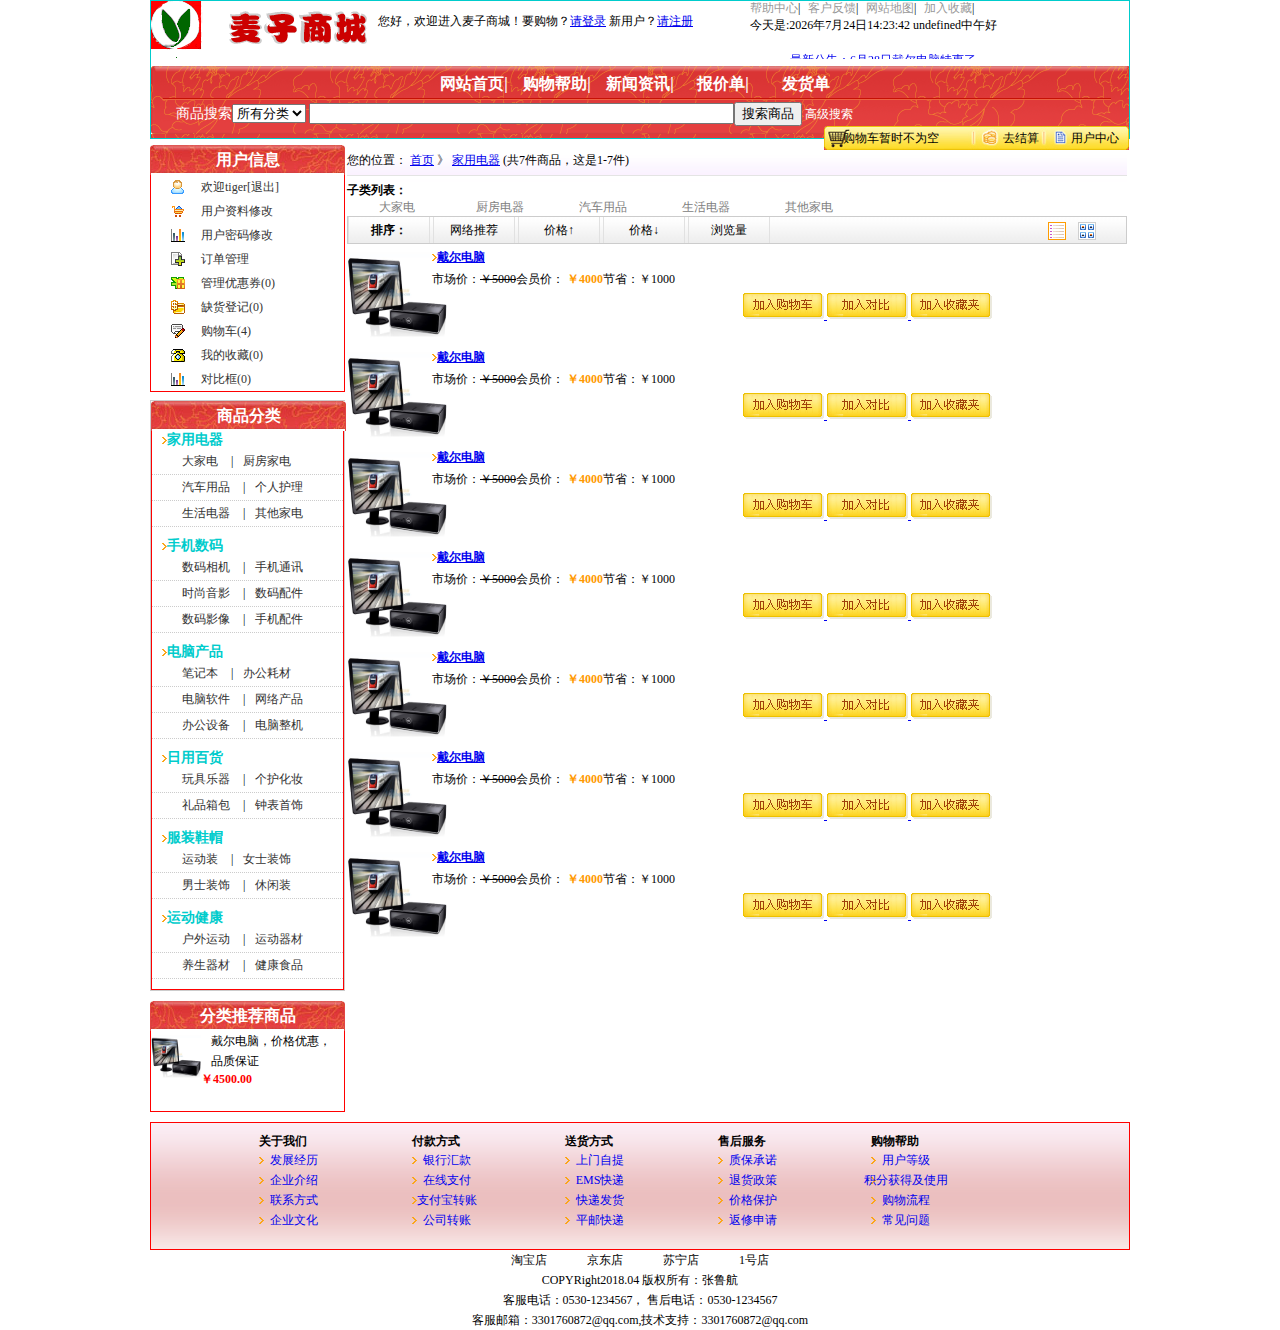
<file: chanpin2.html>
<!DOCTYPE html PUBLIC "-//W3C//DTD XHTML 1.0 Transitional//EN" "http://www.w3.org/TR/xhtml1/DTD/xhtml1-transitional.dtd">
<html xmlns="http://www.w3.org/1999/xhtml">
<head>
<meta http-equiv="Content-Type" content="text/html; charset=utf-8" />
<title>产品列表</title>
<link rel="stylesheet" href="css文件.css" />
    <script type="text/javascript" src="脚本.js"></script>
    <script type="text/javascript" src="jquery-1.4.1.js"></script>
    <script type="text/javascript" src="jquery-1.9.0.min.js"></script>
    <script type="text/javascript" src="jquery-1.9.0.min.js"></script>
    <link rel="stylesheet" href="chanpin2.css">

<!--图片轮播调用js文件-->
    <script type="application/javascript">
        var t = n =0,count;
        $(document).ready(function () {
            //获取a标签个数
            count=$(".banner_list a").length;

            $(".banner_list a:not(:first-child)").hide;
            $(".banner_info").html($("banner_list a:first-child").find("img").attr('alt'));
            $(".banner_info").click(function () {
                window.open($(".banner_list a:first-child").attr('href'),"_blank")});

            $(".banner li").click(function () {
                var  i =$(this).text() -1;//获取li元素
                n = i;
                if(i >= count) return;
                $(".banner_info").html($(".banner_list a").eq(i).find("img").attr('alt'));
            $(".banner_info").unbind().click(function () {
                window.open($(".banner_list a").eq(i).attr('href'),"_blank")})



            $(".banner_list a").filter(":visible").fadeOut(500).parent().children().eq(i).fadeIn(1000);
            document.getElementById("banner").style.background="";
            $(this).toggleClass("on");
            $(this).siblings().removeAttr("class");

        });

        t = setInterval("showAuto()",4000);
            $(".banner").hover(function () {
                clearInterval(t)},
                    function () {
                    t = setInterval("showAuto()",4000);});
        })


        function showAuto() {
                n = n >=(count -1) ?0 : ++n;
                $(".banner li").eq(n).trigger('click');

        }
    </script>
</head>

<body>
<html id="containtet">
<!--网站头部-->
<div id="pagetop">
<div class="logo"><img src="img/logo.gif" /></div>
<div class="topinfo">
<span>您好，欢迎进入麦子商城！要购物？<a href="#">请登录</a> 新用户？<a href="#">请注册</a></span>
</div>
<div class="topnav" style="position:absolute; top:0px; left:750px; clear:both;">
<div class="topnavlist">
<ul>
<li><a href="#">帮助中心</a>|</li>
<li><a href="#">客户反馈</a>|</li>
<li><a href="#">网站地图</a>|</li>
<li><a href="#">加入收藏</a>|</li>
<li style="width:300px;"><span id="Clock"></span></li>
</ul>
</div>

<div>
<marquee direction="up" height="25px scrollamount="2" style="text-indent:40px;"><a href="#">最新公告：6月28日戴尔电脑特惠了</a></marquee>

</div>
</div>
    <!--主导航-->
    <div id="nav" style="clear: both; ">
        <div style="background: url(img/top_1.gif); height: 36px">


        <ul id="navlist">
            <li><a href="#">网站首页|</a> </li>
            <li><a href="#">购物帮助|</a></li>
            <li><a href="#">新闻资讯|</a> </li>
            <li><a href="#">报价单|</a> </li>
            <li><a href="#">发货单</a> </li>

        </ul>
        </div>
        <div class="sousuo">
            <span style="color: #FFF; font-size: 14px;">商品搜索</span><span><select><option>所有分类</option><option>最新商品</option><option>热卖商品</option></select></span>
        <span><input type="text"; maxlength="100" size="50" /><input type="button" value="搜索商品"/></span>
        <span><a href="#" style="color: #fff;">高级搜索</a> </span>
            <div style="background: url(img/d3.jpg); width: 305px; height: 24px; float: right; line-height: 24px;">
                <span style="position: absolute; right: 190px;"><a href="#">购物车暂时不为空</a> </span>
                <span style="position: absolute; right: 90px;"><a href="#">去结算</a> </span>
                <span style="position: absolute; right: 10px;"><a href="#">用户中心</a> </span>
            </div>
        </div>
    </div>
</div>

<!--网站中间主题-->
<body id="pagebody">
<!--左边-->
<div id="bleft">
    <div  id="userbox" class="userbox">
        <h3>用户信息</h3>
        <ul>
            <li style="background: url(img/user/1.gif) no-repeat center left;"><a href="#">欢迎tiger[退出]</a> </li>
            <li style="background: url(img/user/8.gif) no-repeat center left;"><a href="#">用户资料修改</a> </li>
            <li style="background: url(img/user/10.gif) no-repeat center left;"><a href="#">用户密码修改</a> </li>
            <li style="background: url(img/user/4.gif) no-repeat center left;"><a href="#">订单管理</a> </li>
            <li style="background: url(img/user/6.gif) no-repeat center left;"><a href="#">管理优惠券(0)</a> </li>
            <li style="background: url(img/user/5.gif) no-repeat center left;"><a href="#">缺货登记(0)</a> </li>
            <li style="background: url(img/user/7.gif) no-repeat center left;"><a href="#">购物车(4)</a> </li>
            <li style="background: url(img/user/2.gif) no-repeat center left;"><a href="#">我的收藏(0)</a> </li>
            <li style="background: url(img/user/10.gif) no-repeat center left;"><a href="#">对比框(0)</a> </li>
        </ul>
    </div>
<!--商品分类-->
    <div  id="productbox" class="productbox">
        <h3>商品分类</h3>
        <div style="border: solid 1px red; border-top: none;">

            <!--家用电器-->
            <div class="box">
            <h4 ><img src="img/dot.gif" />家用电器</h4>
            <ul>
                <li><span><a href="#">大家电</a> </span>|<span><a href="#">厨房家电</a> </span></li>
                <li><span><a href="#">汽车用品</a> </span>|<span><a href="#">个人护理</a> </span></li>
                <li><span><a href="#">生活电器</a> </span>|<span><a href="#">其他家电</a> </span></li>
            </ul>
            </div>

            <!--手机数码-->
            <div class="box">
                <h4 ><img src="img/dot.gif" />手机数码</h4>
                <ul>
                    <li><span><a href="#">数码相机</a> </span>|<span><a href="#">手机通讯</a> </span></li>
                    <li><span><a href="#">时尚音影</a> </span>|<span><a href="#">数码配件</a> </span></li>
                    <li><span><a href="#">数码影像</a> </span>|<span><a href="#">手机配件</a> </span></li>
                </ul>
            </div>

            <!--电脑产品-->
            <div class="box">
                <h4 ><img src="img/dot.gif" />电脑产品</h4>
                <ul>
                    <li><span><a href="#">笔记本</a> </span>|<span><a href="#">办公耗材</a> </span></li>
                    <li><span><a href="#">电脑软件</a> </span>|<span><a href="#">网络产品</a> </span></li>
                    <li><span><a href="#">办公设备</a> </span>|<span><a href="#">电脑整机</a> </span></li>
                </ul>
            </div>

            <!--日用百货-->
            <div class="box">
                <h4 ><img src="img/dot.gif" />日用百货</h4>
                <ul>
                    <li><span><a href="#">玩具乐器</a> </span>|<span><a href="#">个护化妆</a> </span></li>
                    <li><span><a href="#">礼品箱包</a> </span>|<span><a href="#">钟表首饰</a> </span></li>
                </ul>
            </div>


            <!--服装鞋帽-->
            <div class="box">
                <h4 ><img src="img/dot.gif" />服装鞋帽</h4>
                <ul>
                    <li><span><a href="#">运动装</a> </span>|<span><a href="#">女士装饰</a> </span></li>
                    <li><span><a href="#">男士装饰</a> </span>|<span><a href="#">休闲装</a> </span></li>
                </ul>
            </div>


            <!--运动健康-->
            <div class="box">
                <h4 ><img src="img/dot.gif" />运动健康</h4>
                <ul>
                    <li><span><a href="#">户外运动</a> </span>|<span><a href="#">运动器材</a> </span></li>
                    <li><span><a href="#">养生器材</a> </span>|<span><a href="#">健康食品</a> </span></li>
                </ul>
            </div>
        </div>
    </div>
<!--推荐品牌-->
  
   

    <!--合作加盟-->
   
    <div class="hezuobox">
        <h4>分类推荐商品</h4>
        <div class="kefubox" style="border:solid 1px red; border-top: none;">
            <div style="width: 50px; float: left; line-height: 100px;"><img src="img/imgs/p2.jpg" height="50" width="50"> </div>
            <div style="width: 120px; float: left; line-height: 20px; margin-left: 10px;">戴尔电脑，价格优惠，品质保证</div>
            <div class="price">￥4500.00</div>

        </div>
    </div>
</div>
<!--中间 图片轮播-->
    <div id="bmiddle" style="width: 780px; min-height: 400px;">
        <!--上-->
        <div style="background: url(img/nbg.gif); min-height: 30px;">
            <span>您的位置：
            <span><a href="index.html">首页</a> </span>》
            <span><a href="index.html">家用电器</a> (共7件商品，这是1-7件)</span>
        </div>
        <!--中-->
        <div class="subnavlist">
            <span>子类列表：</span>
            <ul>
                <li><a href="#">大家电</a> </li>
                <li><a href="#">厨房电器</a> </li>
                <li><a href="#">汽车用品</a> </li>
                <li><a href="#">生活电器</a> </li>
                <li><a href="#">其他家电</a> </li>
            </ul>
        </div>
        <!--下-->
        <!--选项卡-->
        <div class="list">
            <div class="tablist" style="position: relative;">
                <a href="#" style="font-weight: bold;">排序：</a>
                <a href="#">网络推荐</a>
                <a href="#">价格↑</a>
                <a href="#">价格↓</a>
                <a href="#">浏览量</a>
                <span style="position: absolute; right: 60px; top: 5px;">
                    <img src="img/vm11.gif">
                </span>
                <span style="position: absolute; right: 30px; top: 5px;">
                    <img src="img/vm2.gif">
                </span>

            </div>
        </div>


<!--选项-->
        <!--1-->
            <div class="prolistinfo">
                <div class="prolistimg">
                    <img src="img/imgs/p2.jpg" width="100px" height="100px">
                </div>
                <div>
                <div class="listinfo">
                <div style="font-weight: bold;">
                    <img src="img/dot3.gif"><a href="#">戴尔电脑</a>
                </div>
                <div >
                    <span>市场价：</span><span style="text-decoration: line-through">￥5000</span><span>会员价：</span>
                    <span style="color: #F90; font-weight: bold;" >￥4000</span><span>节省：</span><span>￥1000</span>

                </div>
                <div style="text-align: right;">
                    <a href="#"><img src="img/buy.gif"> </a>
                    <a href="#"><img src="img/duibi.gif"> </a>
                    <a href="#"><img src="img/shoucang.gif"> </a>
                </div>
            </div>
            </div>
                <!--2-->
                <div class="prolistinfo">
                    <div class="prolistimg">
                        <img src="img/imgs/p2.jpg" width="100px" height="100px">
                    </div>
                    <div>
                        <div class="listinfo">
                            <div style="font-weight: bold;">
                                <img src="img/dot3.gif"><a href="#">戴尔电脑</a>
                            </div>
                            <div >
                                <span>市场价：</span><span style="text-decoration: line-through">￥5000</span><span>会员价：</span>
                                <span style="color: #F90; font-weight: bold;" >￥4000</span><span>节省：</span><span>￥1000</span>

                            </div>
                            <div style="text-align: right;">
                                <a href="#"><img src="img/buy.gif"> </a>
                                <a href="#"><img src="img/duibi.gif"> </a>
                                <a href="#"><img src="img/shoucang.gif"> </a>
                            </div>
                        </div>
                    </div>

                    <!--3-->
                    <div class="prolistinfo">
                        <div class="prolistimg">
                            <img src="img/imgs/p2.jpg" width="100px" height="100px">
                        </div>
                        <div>
                            <div class="listinfo">
                                <div style="font-weight: bold;">
                                    <img src="img/dot3.gif"><a href="#">戴尔电脑</a>
                                </div>
                                <div >
                                    <span>市场价：</span><span style="text-decoration: line-through">￥5000</span><span>会员价：</span>
                                    <span style="color: #F90; font-weight: bold;" >￥4000</span><span>节省：</span><span>￥1000</span>

                                </div>
                                <div style="text-align: right;">
                                    <a href="#"><img src="img/buy.gif"> </a>
                                    <a href="#"><img src="img/duibi.gif"> </a>
                                    <a href="#"><img src="img/shoucang.gif"> </a>
                                </div>
                            </div>
                        </div>
                        <!--4-->
                        <div class="prolistinfo">
                            <div class="prolistimg">
                                <img src="img/imgs/p2.jpg" width="100px" height="100px">
                            </div>
                            <div>
                                <div class="listinfo">
                                    <div style="font-weight: bold;">
                                        <img src="img/dot3.gif"><a href="#">戴尔电脑</a>
                                    </div>
                                    <div >
                                        <span>市场价：</span><span style="text-decoration: line-through">￥5000</span><span>会员价：</span>
                                        <span style="color: #F90; font-weight: bold;" >￥4000</span><span>节省：</span><span>￥1000</span>

                                    </div>
                                    <div style="text-align: right;">
                                        <a href="#"><img src="img/buy.gif"> </a>
                                        <a href="#"><img src="img/duibi.gif"> </a>
                                        <a href="#"><img src="img/shoucang.gif"> </a>
                                    </div>
                                </div>
                            </div>

                            <!--5-->
                            <div class="prolistinfo">
                                <div class="prolistimg">
                                    <img src="img/imgs/p2.jpg" width="100px" height="100px">
                                </div>
                                <div>
                                    <div class="listinfo">
                                        <div style="font-weight: bold;">
                                            <img src="img/dot3.gif"><a href="#">戴尔电脑</a>
                                        </div>
                                        <div >
                                            <span>市场价：</span><span style="text-decoration: line-through">￥5000</span><span>会员价：</span>
                                            <span style="color: #F90; font-weight: bold;" >￥4000</span><span>节省：</span><span>￥1000</span>

                                        </div>
                                        <div style="text-align: right;">
                                            <a href="#"><img src="img/buy.gif"> </a>
                                            <a href="#"><img src="img/duibi.gif"> </a>
                                            <a href="#"><img src="img/shoucang.gif"> </a>
                                        </div>
                                    </div>
                                </div>

                                <!--6-->
                                <div class="prolistinfo">
                                    <div class="prolistimg">
                                        <img src="img/imgs/p2.jpg" width="100px" height="100px">
                                    </div>
                                    <div>
                                        <div class="listinfo">
                                            <div style="font-weight: bold;">
                                                <img src="img/dot3.gif"><a href="#">戴尔电脑</a>
                                            </div>
                                            <div >
                                                <span>市场价：</span><span style="text-decoration: line-through">￥5000</span><span>会员价：</span>
                                                <span style="color: #F90; font-weight: bold;" >￥4000</span><span>节省：</span><span>￥1000</span>

                                            </div>
                                            <div style="text-align: right;">
                                                <a href="#"><img src="img/buy.gif"> </a>
                                                <a href="#"><img src="img/duibi.gif"> </a>
                                                <a href="#"><img src="img/shoucang.gif"> </a>
                                            </div>
                                        </div>
                                    </div>

                                        <!--7-->

                                        <div class="prolistinfo">
                                            <div class="prolistimg">
                                            <img src="img/imgs/p2.jpg" width="100px" height="100px">
                                        </div>
                                        <div>
                                            <div class="listinfo">
                                                <div style="font-weight: bold;">
                                                    <img src="img/dot3.gif"><a href="#">戴尔电脑</a>
                                                </div>
                                                <div >
                                                    <span>市场价：</span><span style="text-decoration: line-through">￥5000</span><span>会员价：</span>
                                                    <span style="color: #F90; font-weight: bold;" >￥4000</span><span>节省：</span><span>￥1000</span>

                                                </div>
                                                <div style="text-align: right;">
                                                    <a href="#"><img src="img/buy.gif"> </a>
                                                    <a href="#"><img src="img/duibi.gif"> </a>
                                                    <a href="#"><img src="img/shoucang.gif"> </a>
                                                </div>
                                            </div>
                                        </div>


            </div>
    </div>




       





</div>
    </div>
                    </div>
                        </div>
                    </div>
                </div>
            </div>
    </div>
<!--分类推荐商品-->
    <!--分类推荐商品-->
    


<!--网站底部-->
<div id="pagefooter">
    <!--底部导航-->
    <div class="footnav">
        <ul>
            <li id="listnav">
                <h4>关于我们</h4>
                <ul>
                    <li><a href="#">发展经历</a> </li>
                    <li><a href="#">企业介绍</a> </li>
                    <li><a href="#">联系方式</a> </li>
                    <li><a href="#">企业文化</a> </li>
                </ul>
            </li>

            <li id="listnav">
                <h4>付款方式</h4>
                <ul>
                    <li><a href="#">银行汇款</a> </li>
                    <li><a href="#">在线支付</a> </li>
                    <li><a href="#">支付宝转账</a> </li>
                    <li><a href="#">公司转账</a> </li>
                </ul>
            </li>

            <li id="listnav">
                <h4>送货方式</h4>
                <ul>
                    <li><a href="#">上门自提</a> </li>
                    <li><a href="#">EMS快递</a> </li>
                    <li><a href="#">快递发货</a> </li>
                    <li><a href="#">平邮快递</a> </li>
                </ul>
            </li>

            <li id="listnav">
                <h4>售后服务</h4>
                <ul>
                    <li><a href="#">质保承诺</a> </li>
                    <li><a href="#">退货政策</a> </li>
                    <li><a href="#">价格保护</a> </li>
                    <li><a href="#">返修申请</a> </li>
                </ul>
            </li>

            <li id="listnav">
                <h4>购物帮助</h4>
                <ul>
                    <li><a href="#">用户等级</a> </li>
                    <li><a href="#">积分获得及使用</a> </li>
                    <li><a href="#">购物流程</a> </li>
                    <li><a href="#">常见问题</a> </li>
                </ul>
            </li>
        </ul>
    </div>


</div>
    <div class="footinfo">
        <div><span>淘宝店</span><span>京东店</span><span>苏宁店</span><span>1号店</span></div>
        <div><span>COPYRight2018.04 版权所有：张鲁航</span></div>
        <div><span>客服电话：0530-1234567， 售后电话：0530-1234567</span></div>
        <div><span>客服邮箱：3301760872@qq.com,技术支持：3301760872@qq.com</span></div>
    </div>
</div>

</div>
    </div>
</body>
</html>
</file>
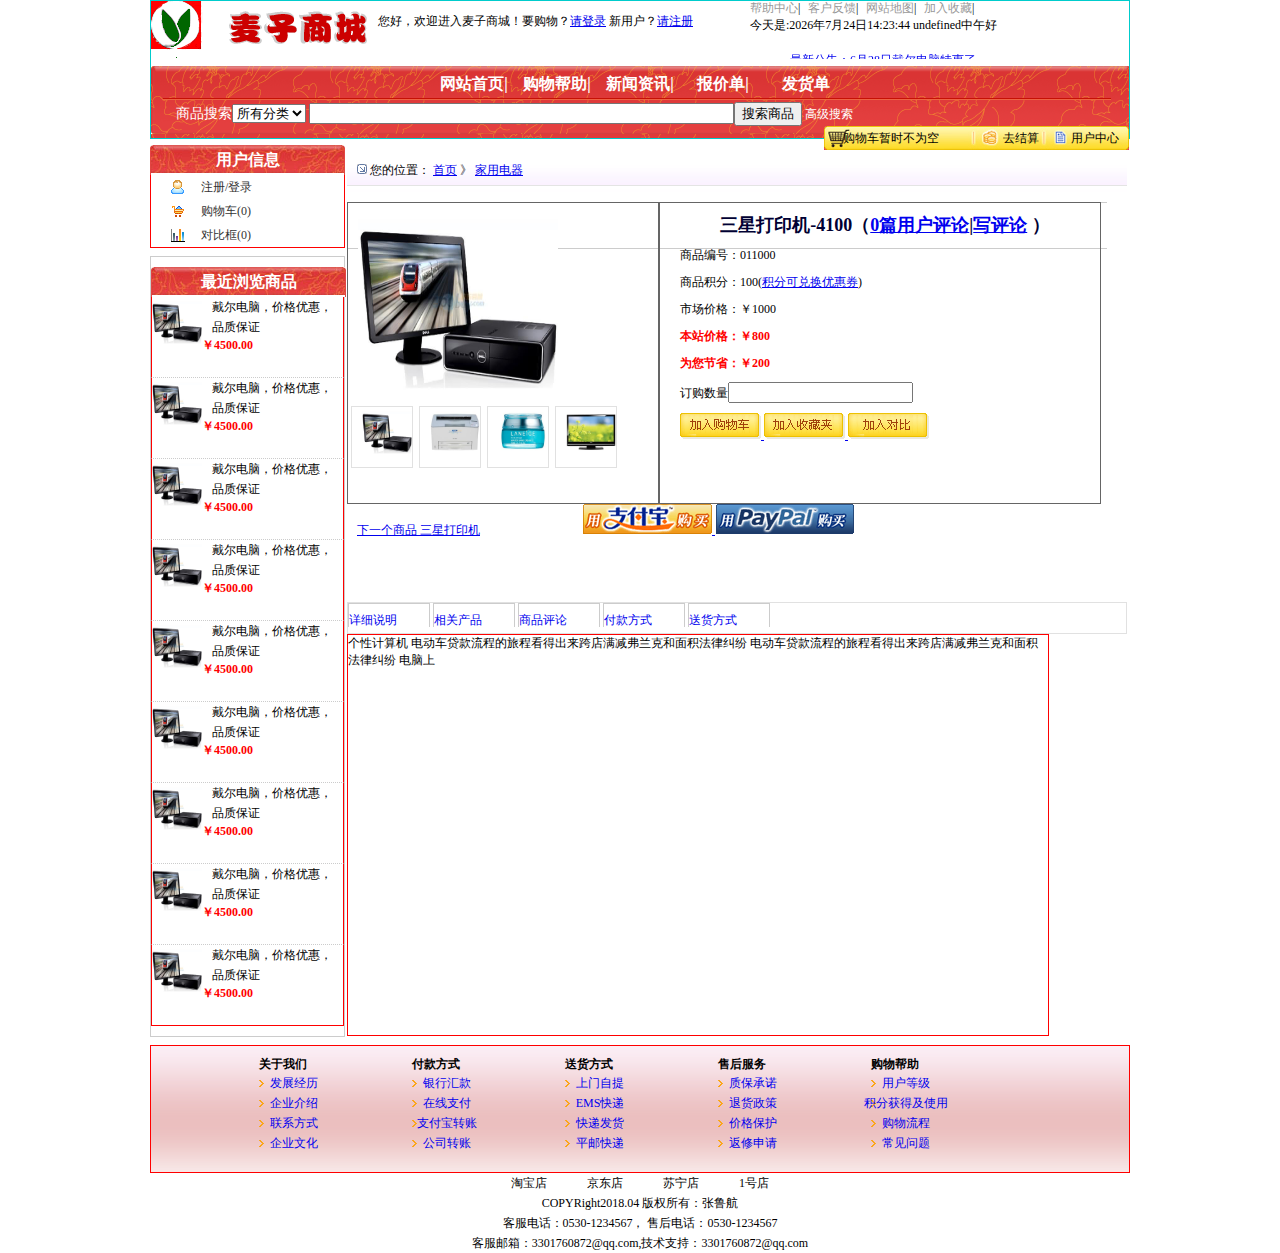
<file: chanpin3.html>
<!DOCTYPE html PUBLIC "-//W3C//DTD XHTML 1.0 Transitional//EN" "http://www.w3.org/TR/xhtml1/DTD/xhtml1-transitional.dtd">
<html xmlns="http://www.w3.org/1999/xhtml">
<head>
<meta http-equiv="Content-Type" content="text/html; charset=utf-8" />
<title>产品详细说明</title>
<link rel="stylesheet" href="css文件.css" />
    <script type="text/javascript" src="脚本.js"></script>
    <script type="text/javascript" src="jquery-1.4.1.js"></script>
    <script type="text/javascript" src="jquery-1.9.0.min.js"></script>
    <script type="text/javascript" src="jquery-1.9.0.min.js"></script>
    <script type="text/javascript" src="图片轮播js.js"></script>
    <link rel="stylesheet" href="chanpin2.css">


<script type="text/javascript">
    //鼠标悬停显示图片
    function changeimgs() {
        var bigimg = document.getElementById("bigimg");
        bigimg.src = event.srcElement.src;
    }
        //显示指定id标签的
        function displaybj(id) {
            var obj=document.getElementById(id);
            obj.style.display="block";

        }
        //影藏指定id标签
        function hiddenbj(id) {
            var obj=document.getElementById(id);
            obj.style.display="none";

        }
        //初始化放大镜图片
        function MiniDiv() {
        var bj1=document.getElementById("targetimg");
        var bj2=document.getElementById(event.srcElement.id);
        bj1.src=bj2.src;


        }
        //放大镜效果
        function MMove() {
        displaybj("bigimgboxdiv");
        MiniDiv();
        //获取放大镜对象
            var bj=document.getElementById("targetimg");
            //获取鼠标相对位移
            var offx=bj.width/event.srcElement.width;
            var offy=bj.height/event.srcElement.height;

            //获取放大镜容器对象

            var div=document.getElementById("bigimgboxdiv");


            //设置容器的滚动条
            div.scrollLeft=(event.offsetX*offx)
            div.scrollTop=(event.offsetY*offy)


        }


</script>

</head>

<body>
<html id="containtet">
<!--网站头部-->
<div id="pagetop">
<div class="logo"><img src="img/logo.gif" /></div>
<div class="topinfo">
<span>您好，欢迎进入麦子商城！要购物？<a href="#">请登录</a> 新用户？<a href="#">请注册</a></span>
</div>
<div class="topnav" style="position:absolute; top:0px; left:750px; clear:both;">
<div class="topnavlist">
<ul>
<li><a href="#">帮助中心</a>|</li>
<li><a href="#">客户反馈</a>|</li>
<li><a href="#">网站地图</a>|</li>
<li><a href="#">加入收藏</a>|</li>
<li style="width:300px;"><span id="Clock"></span></li>
</ul>
</div>

<div>
<marquee direction="up" height="25px scrollamount="2" style="text-indent:40px;"><a href="#">最新公告：6月28日戴尔电脑特惠了</a></marquee>

</div>
</div>
    <!--主导航-->
    <div id="nav" style="clear: both; ">
        <div style="background: url(img/top_1.gif); height: 36px">


        <ul id="navlist">
            <li><a href="#">网站首页|</a> </li>
            <li><a href="#">购物帮助|</a></li>
            <li><a href="#">新闻资讯|</a> </li>
            <li><a href="#">报价单|</a> </li>
            <li><a href="#">发货单</a> </li>

        </ul>
        </div>
        <div class="sousuo">
            <span style="color: #FFF; font-size: 14px;">商品搜索</span><span><select><option>所有分类</option><option>最新商品</option><option>热卖商品</option></select></span>
        <span><input type="text"; maxlength="100" size="50" /><input type="button" value="搜索商品"/></span>
        <span><a href="#" style="color: #fff;">高级搜索</a> </span>
            <div style="background: url(img/d3.jpg); width: 305px; height: 24px; float: right; line-height: 24px;">
                <span style="position: absolute; right: 190px;"><a href="#">购物车暂时不为空</a> </span>
                <span style="position: absolute; right: 90px;"><a href="#">去结算</a> </span>
                <span style="position: absolute; right: 10px;"><a href="#">用户中心</a> </span>
            </div>
        </div>
    </div>
</div>

<!--网站中间主题-->
<body id="pagebody">
<!--左边-->
<div id="bleft">
    <div  id="userbox" class="userbox">
        <h3>用户信息</h3>
        <ul>
            <li style="background: url(img/user/1.gif) no-repeat center left;"><a href="#">注册/登录</a> </li>
            <li style="background: url(img/user/8.gif) no-repeat center left;"><a href="#">购物车(0)</a> </li>
            <li style="background: url(img/user/10.gif) no-repeat center left;"><a href="#">对比框(0)</a> </li>
        </ul>
    </div>
<!--商品分类-->
    <div  id="productbox" class="productbox">


            <div class="hezuobox">
                <h4>最近浏览商品</h4>
                <div class="kefubox" style="border:solid 1px red; border-bottom: dotted 1px #ccc; border-top: none;">
                    <div style="width: 50px; float: left; line-height: 100px;"><img src="img/imgs/p2.jpg" height="50" width="50"> </div>
                    <div style="width: 120px; float: left; line-height: 20px; margin-left: 10px;">戴尔电脑，价格优惠，品质保证</div>
                    <div class="price">￥4500.00</div>
                </div>

                    <div class="kefubox" style="border:solid 1px red;border-bottom: dotted 1px #ccc; border-top: none;">
                        <div style="width: 50px; float: left; line-height: 100px;"><img src="img/imgs/p2.jpg" height="50" width="50"> </div>
                        <div style="width: 120px; float: left; line-height: 20px; margin-left: 10px;">戴尔电脑，价格优惠，品质保证</div>
                        <div class="price">￥4500.00</div>
                    </div>

                        <div class="kefubox" style="border:solid 1px red;border-bottom: dotted 1px #ccc; border-top: none;">
                            <div style="width: 50px; float: left; line-height: 100px;"><img src="img/imgs/p2.jpg" height="50" width="50"> </div>
                            <div style="width: 120px; float: left; line-height: 20px; margin-left: 10px;">戴尔电脑，价格优惠，品质保证</div>
                            <div class="price">￥4500.00</div>
                        </div>

                            <div class="kefubox" style="border:solid 1px red;border-bottom: dotted 1px #ccc; border-top: none;">
                                <div style="width: 50px; float: left; line-height: 100px;"><img src="img/imgs/p2.jpg" height="50" width="50"> </div>
                                <div style="width: 120px; float: left; line-height: 20px; margin-left: 10px;">戴尔电脑，价格优惠，品质保证</div>
                                <div class="price">￥4500.00</div>
                            </div>

                <div class="kefubox" style="border:solid 1px red;border-bottom: dotted 1px #ccc; border-top: none;">
                    <div style="width: 50px; float: left; line-height: 100px;"><img src="img/imgs/p2.jpg" height="50" width="50"> </div>
                    <div style="width: 120px; float: left; line-height: 20px; margin-left: 10px;">戴尔电脑，价格优惠，品质保证</div>
                    <div class="price">￥4500.00</div>
                </div>

                <div class="kefubox" style="border:solid 1px red;border-bottom: dotted 1px #ccc; border-top: none;">
                    <div style="width: 50px; float: left; line-height: 100px;"><img src="img/imgs/p2.jpg" height="50" width="50"> </div>
                    <div style="width: 120px; float: left; line-height: 20px; margin-left: 10px;">戴尔电脑，价格优惠，品质保证</div>
                    <div class="price">￥4500.00</div>
                </div>

                <div class="kefubox" style="border:solid 1px red;border-bottom: dotted 1px #ccc; border-top: none;">
                    <div style="width: 50px; float: left; line-height: 100px;"><img src="img/imgs/p2.jpg" height="50" width="50"> </div>
                    <div style="width: 120px; float: left; line-height: 20px; margin-left: 10px;">戴尔电脑，价格优惠，品质保证</div>
                    <div class="price">￥4500.00</div>
                </div>

                <div class="kefubox" style="border:solid 1px red;border-bottom: dotted 1px #ccc; border-top: none;">
                    <div style="width: 50px; float: left; line-height: 100px;"><img src="img/imgs/p2.jpg" height="50" width="50"> </div>
                    <div style="width: 120px; float: left; line-height: 20px; margin-left: 10px;">戴尔电脑，价格优惠，品质保证</div>
                    <div class="price">￥4500.00</div>
                </div>

                <div class="kefubox" style="border:solid 1px red; border-top: none;">
                    <div style="width: 50px; float: left; line-height: 100px;"><img src="img/imgs/p2.jpg" height="50" width="50"> </div>
                    <div style="width: 120px; float: left; line-height: 20px; margin-left: 10px;">戴尔电脑，价格优惠，品质保证</div>
                    <div class="price">￥4500.00</div>
                </div>
                </div>
            </div>



        </div>
    </div>
<!--推荐品牌-->
  
   

    <!--合作加盟-->
   

</div>
<!--中间 图片轮播-->
    <div id="bmiddle" style="width: 780px; min-height: 400px;">
        <!--上-->
        <div style="background: url(img/nbg.gif); min-height: 30px; text-indent: 10px; margin-top: 10px;">
            <img src="img/home.gif">
            <span>您的位置：
            <span><a href="index.html">首页</a> </span>》
            <span><a href="index.html">家用电器</a> </span>
        </div>
        <!--产品详细-->
        <!--上-->
        <div style="width: 760px; min-height: 400px; text-indent: 10px; margin-top: 10px;  clear: both">
            <!--z左-->
            <div class="proimgbox">
                <div class="bigimgbox">
                    <img src="img/imgs/p2.jpg"onmouseout="hiddenbj('bigimgboxdiv')" onmousemove="MMove();" width="200px" height="200px" id="bigimg">
                </div>
                <div class="smallimglist">
                    <div><img src="img/imgs/p2.jpg" id="p1" onmouseover="changeimgs();MiniDiv();" > </div>
                    <div><img src="img/imgs/p1.jpg" id="p2" onmouseover="changeimgs();MiniDiv();" > </div>
                    <div><img src="img/imgs/p3.jpg"  id="p3" onmouseover="changeimgs();MiniDiv();" > </div>
                    <div><img src="img/imgs/p4.jpg" id="p4" onmouseover="changeimgs();MiniDiv();" > </div>
                </div>

            </div>

            <!--右-->
            <div class="proinfolist" style="position: relative;" >
                <div class="title"><span style="font-size: 18px; font-weight: bold; color: #003;">三星打印机-4100（<a href="#">0篇用户评论</a>|<a href="#">写评论</a> ）</span></div>
                <div><span>商品编号：011000</span></div>
                <div><span>商品积分：100(<a href="#">积分可兑换优惠券</a>) </span></div>
                <div><span>市场价格：￥1000</span></div>
                <div><span style="font-weight: bold; color: red;">本站价格：￥800</span></div>
                <div><span style="font-weight: bold; color: red;">为您节省：￥200</span></div>
                <div><span>订购数量</span><span><input type="text"/></span></div>
                <div><a href="#"><img src="img/buy.gif"> </a>
                <a href="#"><img src="img/shoucang.gif"> </a>
                    <a href="#"><img src="img/duibi.gif"> </a>
                </div>

                <!--放大镜效果-->
                <div id="bigimgboxdiv" style=" display:none; position: absolute;top:20px; left: 10px; border: solid 1px #ccc; width: 300px; height: 300px;
                  overflow: hidden; z-index: 1000;">
                    <img  id="targetimg" src="img/imgs/p2.jpg" width="600" height="600"> </div>
            </div>

            <!--广告-->

            <div style="height: 40px; line-height: 40px; border-top: solid 1px #ccc; padding-top: 5px; border-bottom: solid 1px #ccc;">
                <a href="#">下一个商品   三星打印机</a>
                <span style="margin-left: 100px; margin-right: 1px; margin-top: 5px; margin-bottom: 10px;">
                <a href="#"><img src="img/pay/alipay_buy.gif"> </a>
            </span>
                <span style="margin-top: 10px;">
                <a href="#"><img src="img/pay/paypal_buy.gif"> </a>
            </span>

            </div>

        </div>


        <!--产品详细说明-->
        <div class="proinfotitle">
            <div><a href="#">详细说明</a></div>
            <div><a href="#">相关产品</a></div>
            <div><a href="#">商品评论</a></div>
            <div><a href="#">付款方式</a></div>
            <div><a href="#">送货方式</a></div>
        </div>
        <div id="info1" class="proinfobox">
            个性计算机

            电动车贷款流程的旅程看得出来跨店满减弗兰克和面积法律纠纷

            电动车贷款流程的旅程看得出来跨店满减弗兰克和面积法律纠纷
            电脑上
        </div>












        <!--中-->

        <!--下-->
        
            </div>






       





</div>
    </div>
                    </div>
                        </div>
                    </div>
                </div>
            </div>
    </div>
<!--分类推荐商品-->
    <!--分类推荐商品-->
    


<!--网站底部-->
<div id="pagefooter">
    <!--底部导航-->
    <div class="footnav">
        <ul>
            <li id="listnav">
                <h4>关于我们</h4>
                <ul>
                    <li><a href="#">发展经历</a> </li>
                    <li><a href="#">企业介绍</a> </li>
                    <li><a href="#">联系方式</a> </li>
                    <li><a href="#">企业文化</a> </li>
                </ul>
            </li>

            <li id="listnav">
                <h4>付款方式</h4>
                <ul>
                    <li><a href="#">银行汇款</a> </li>
                    <li><a href="#">在线支付</a> </li>
                    <li><a href="#">支付宝转账</a> </li>
                    <li><a href="#">公司转账</a> </li>
                </ul>
            </li>

            <li id="listnav">
                <h4>送货方式</h4>
                <ul>
                    <li><a href="#">上门自提</a> </li>
                    <li><a href="#">EMS快递</a> </li>
                    <li><a href="#">快递发货</a> </li>
                    <li><a href="#">平邮快递</a> </li>
                </ul>
            </li>

            <li id="listnav">
                <h4>售后服务</h4>
                <ul>
                    <li><a href="#">质保承诺</a> </li>
                    <li><a href="#">退货政策</a> </li>
                    <li><a href="#">价格保护</a> </li>
                    <li><a href="#">返修申请</a> </li>
                </ul>
            </li>

            <li id="listnav">
                <h4>购物帮助</h4>
                <ul>
                    <li><a href="#">用户等级</a> </li>
                    <li><a href="#">积分获得及使用</a> </li>
                    <li><a href="#">购物流程</a> </li>
                    <li><a href="#">常见问题</a> </li>
                </ul>
            </li>
        </ul>
    </div>


</div>
    <div class="footinfo">
        <div><span>淘宝店</span><span>京东店</span><span>苏宁店</span><span>1号店</span></div>
        <div><span>COPYRight2018.04 版权所有：张鲁航</span></div>
        <div><span>客服电话：0530-1234567， 售后电话：0530-1234567</span></div>
        <div><span>客服邮箱：3301760872@qq.com,技术支持：3301760872@qq.com</span></div>
    </div>
</div>

</div>
    </div>
</body>
</html>
</file>
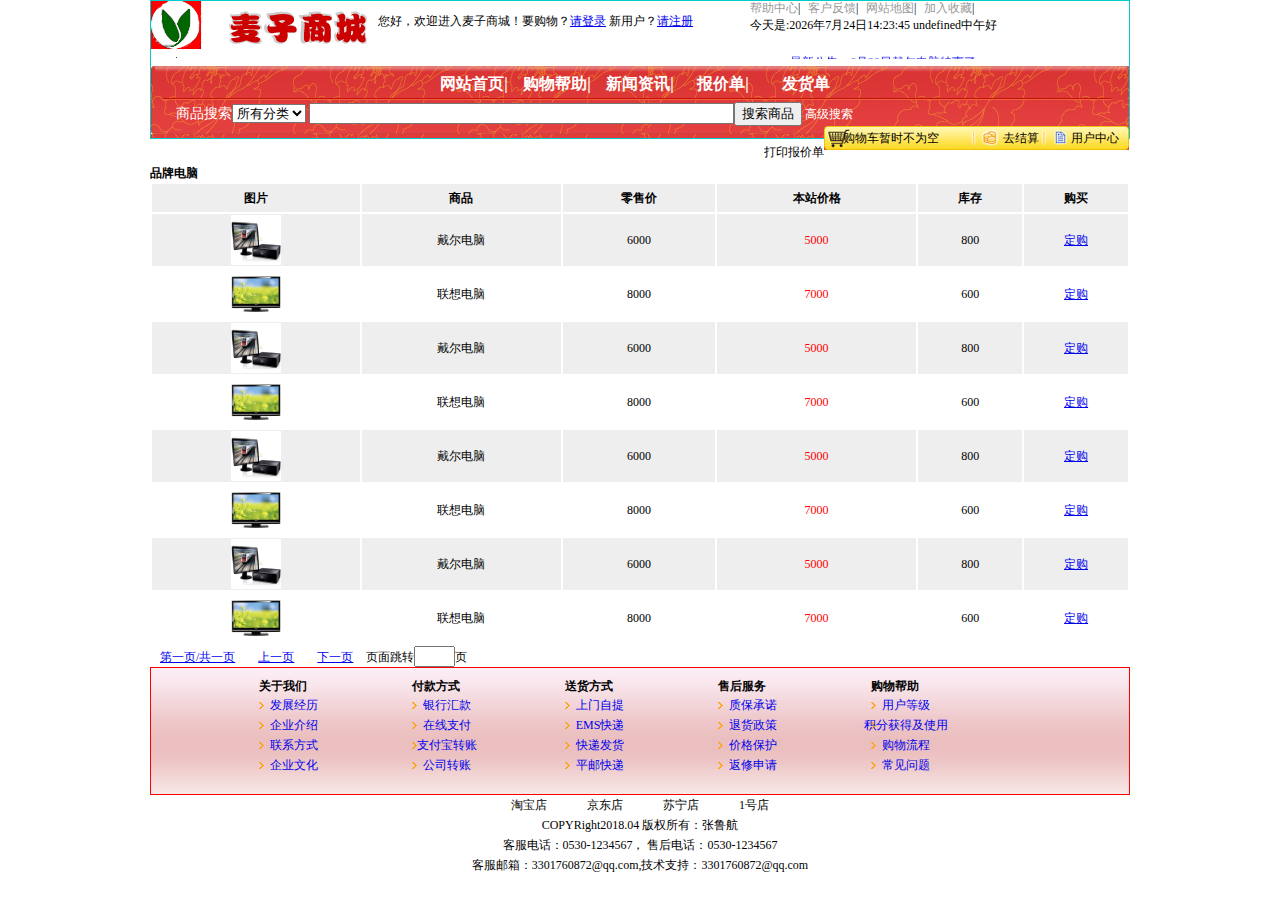
<file: chanpin4.html>
<!DOCTYPE html PUBLIC "-//W3C//DTD XHTML 1.0 Transitional//EN" "http://www.w3.org/TR/xhtml1/DTD/xhtml1-transitional.dtd">
<html xmlns="http://www.w3.org/1999/xhtml">
<head>
<meta http-equiv="Content-Type" content="text/html; charset=utf-8" />
<title>产品购买页面</title>
<link rel="stylesheet" href="css文件.css" />
    <script type="text/javascript" src="脚本.js"></script>
    <script type="text/javascript" src="jquery-1.4.1.js"></script>
    <script type="text/javascript" src="jquery-1.9.0.min.js"></script>
    <script type="text/javascript" src="jquery-1.9.0.min.js"></script>
    <script type="text/javascript" src="图片轮播js.js"></script>
    <link rel="stylesheet" href="chanpin2.css">
    <link rel="stylesheet" href="chanpin4.css">
    <!--js实现产品鼠标划过奇偶页颜色，鼠标划过颜色-->
    <script type="text/javascript">
    $(document).ready(function (e) {
        var color="#eee";
    /*改变偶数行背景*/
    $(".tbprolist tr:odd td").css("background-color",color);

    /*把背景保存到属性中*/
    $(".tbprolist tr:odd").attr("bg",color);
    $(".tbprolist tr:even").attr("bg","#fff");

    /*鼠标移动上去显示浅蓝色*/
    $(".tbprolist tr td").mouseover(function () {
        $(this).parent().find("td").css("background-color","#d5f4fe");

    });
/*鼠标在表格移动时，离开的那一行背景恢复*/
$(document).ready(function () {
    $(".tbprolist tr td").mouseout(function () {
        var bgc=$(this).parent().attr("bg");
        $(this).parent().find("td").css("background-color",bgc);

    });

})
});



    </script>




</head>

<body>
<div id="containtet">
<!--网站头部-->
<div id="pagetop">
<div class="logo"><img src="img/logo.gif" /></div>
<div class="topinfo">
<span>您好，欢迎进入麦子商城！要购物？<a href="#">请登录</a> 新用户？<a href="#">请注册</a></span>
</div>
<div class="topnav" style="position:absolute; top:0px; left:750px; clear:both;">
<div class="topnavlist">
<ul>
<li><a href="#">帮助中心</a>|</li>
<li><a href="#">客户反馈</a>|</li>
<li><a href="#">网站地图</a>|</li>
<li><a href="#">加入收藏</a>|</li>
<li style="width:300px;"><span id="Clock"></span></li>
</ul>
</div>

<div>
<marquee direction="up" height="25px scrollamount="2" style="text-indent:40px;"><a href="#">最新公告：6月28日戴尔电脑特惠了</a></marquee>

</div>
</div>
    <!--主导航-->
    <div id="nav" style="clear: both; ">
        <div style="background: url(img/top_1.gif); height: 36px">


        <ul id="navlist">
            <li><a href="#">网站首页|</a> </li>
            <li><a href="#">购物帮助|</a></li>
            <li><a href="#">新闻资讯|</a> </li>
            <li><a href="#">报价单|</a> </li>
            <li><a href="#">发货单</a> </li>

        </ul>
        </div>
        <div class="sousuo">
            <span style="color: #FFF; font-size: 14px;">商品搜索</span><span><select><option>所有分类</option><option>品牌电脑
        </option><option>最新商品</option><option>热卖商品</option></select></span>
        <span><input type="text"; maxlength="100" size="50" /><input type="button" value="搜索商品"/></span>
        <span><a href="#" style="color: #fff;">高级搜索</a> </span>
            <div style="background: url(img/d3.jpg); width: 305px; height: 24px; float: right; line-height: 24px;">
                <span style="position: absolute; right: 190px;"><a href="#">购物车暂时不为空</a> </span>
                <span style="position: absolute; right: 90px;"><a href="#">去结算</a> </span>
                <span style="position: absolute; right: 10px;"><a href="#">用户中心</a> </span>
            </div>
        </div>
    </div>
</div>

<!--网站中间主题-->
    <!--商品购买列表-->
<div id="pagebody" style="min-height: 500px;">
<div style="text-align: right; line-height: 26px; ">
    <span>打印报价单</span>
</div>

    <div>
        <h4>品牌电脑</h4>
        <div>
            <table style="width: 100%" class="tbprolist">
                <tr>
                <th>图片</th> <th>商品</th> <th>零售价</th>
                <th>本站价格</th> <th>库存</th> <th>购买</th>
                </tr>

                <tr style="text-align: center">
                    <td><img src="img/imgs/p2.jpg" width="50px" height="50px"> </td>
                    <td>戴尔电脑</td>
                    <td>6000</td>
                    <td class="red">5000</td>
                    <td>800</td>
                    <td><a href="chanpin3.html " >定购</a></td>

                </tr>

                <tr style="text-align: center">
                    <td><img src="img/imgs/p4.jpg" width="50px" height="50px"> </td>
                    <td>联想电脑</td>
                    <td>8000</td>
                    <td class="red">7000</td>
                    <td>600</td>
                    <td><a href="chanpin3.html " >定购</a></td>

                </tr>

                <tr style="text-align: center">
                    <td><img src="img/imgs/p2.jpg" width="50px" height="50px"> </td>
                    <td>戴尔电脑</td>
                    <td>6000</td>
                    <td class="red">5000</td>
                    <td>800</td>
                    <td><a href="chanpin3.html " >定购</a></td>

                </tr>

                <tr style="text-align: center">
                    <td><img src="img/imgs/p4.jpg" width="50px" height="50px"> </td>
                    <td>联想电脑</td>
                    <td>8000</td>
                    <td class="red">7000</td>
                    <td>600</td>
                    <td><a href="chanpin3.html " >定购</a></td>

                </tr>


                <tr style="text-align: center">
                    <td><img src="img/imgs/p2.jpg" width="50px" height="50px"> </td>
                    <td>戴尔电脑</td>
                    <td>6000</td>
                    <td class="red">5000</td>
                    <td>800</td>
                    <td><a href="chanpin3.html " >定购</a></td>

                </tr>

                <tr style="text-align: center">
                    <td><img src="img/imgs/p4.jpg" width="50px" height="50px"> </td>
                    <td>联想电脑</td>
                    <td>8000</td>
                    <td class="red">7000</td>
                    <td>600</td>
                    <td><a href="chanpin3.html " >定购</a></td>

                </tr>

                <tr style="text-align: center">
                    <td><img src="img/imgs/p2.jpg" width="50px" height="50px"> </td>
                    <td>戴尔电脑</td>
                    <td>6000</td>
                    <td class="red">5000</td>
                    <td>800</td>
                    <td><a href="chanpin3.html " >定购</a></td>

                </tr>

                <tr style="text-align: center">
                    <td><img src="img/imgs/p4.jpg" width="50px" height="50px"> </td>
                    <td>联想电脑</td>
                    <td>8000</td>
                    <td class="red">7000</td>
                    <td>600</td>
                    <td><a href="chanpin3.html " >定购</a></td>

                </tr>
            </table>
            <div class="page">
                <a href="#">第一页/共一页</a>
                <a href="#">上一页</a>
                <a href="#">下一页</a>
                <span>页面跳转</span><input type="text" size="2"/>页
            </div>
        </div>
    </div>

</div>




<!--网站底部-->
<div id="pagefooter">
    <!--底部导航-->
    <div class="footnav">
        <ul>
            <li id="listnav">
                <h4>关于我们</h4>
                <ul>
                    <li><a href="#">发展经历</a> </li>
                    <li><a href="#">企业介绍</a> </li>
                    <li><a href="#">联系方式</a> </li>
                    <li><a href="#">企业文化</a> </li>
                </ul>
            </li>

            <li id="listnav">
                <h4>付款方式</h4>
                <ul>
                    <li><a href="#">银行汇款</a> </li>
                    <li><a href="#">在线支付</a> </li>
                    <li><a href="#">支付宝转账</a> </li>
                    <li><a href="#">公司转账</a> </li>
                </ul>
            </li>

            <li id="listnav">
                <h4>送货方式</h4>
                <ul>
                    <li><a href="#">上门自提</a> </li>
                    <li><a href="#">EMS快递</a> </li>
                    <li><a href="#">快递发货</a> </li>
                    <li><a href="#">平邮快递</a> </li>
                </ul>
            </li>

            <li id="listnav">
                <h4>售后服务</h4>
                <ul>
                    <li><a href="#">质保承诺</a> </li>
                    <li><a href="#">退货政策</a> </li>
                    <li><a href="#">价格保护</a> </li>
                    <li><a href="#">返修申请</a> </li>
                </ul>
            </li>

            <li id="listnav">
                <h4>购物帮助</h4>
                <ul>
                    <li><a href="#">用户等级</a> </li>
                    <li><a href="#">积分获得及使用</a> </li>
                    <li><a href="#">购物流程</a> </li>
                    <li><a href="#">常见问题</a> </li>
                </ul>
            </li>
        </ul>
    </div>


</div>
    <div class="footinfo">
        <div><span>淘宝店</span><span>京东店</span><span>苏宁店</span><span>1号店</span></div>
        <div><span>COPYRight2018.04 版权所有：张鲁航</span></div>
        <div><span>客服电话：0530-1234567， 售后电话：0530-1234567</span></div>
        <div><span>客服邮箱：3301760872@qq.com,技术支持：3301760872@qq.com</span></div>
    </div>
</div>

</div>
    </div>
</div>
</div>
</body>
</html>
</file>
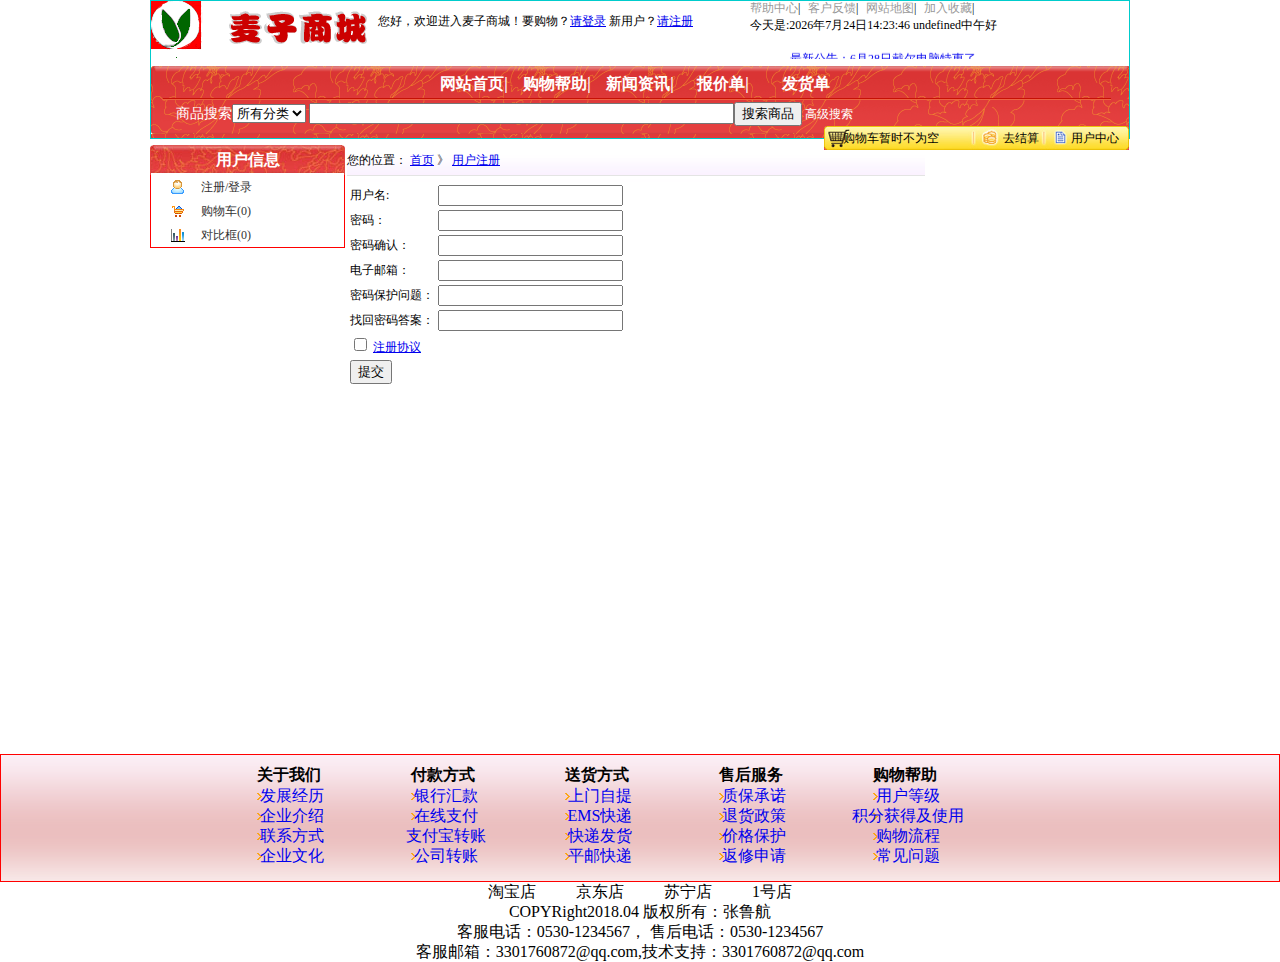
<file: chanpin5.html>
<!DOCTYPE html PUBLIC "-//W3C//DTD XHTML 1.0 Transitional//EN" "http://www.w3.org/TR/xhtml1/DTD/xhtml1-transitional.dtd">
<html xmlns="http://www.w3.org/1999/xhtml">
<head>
<meta http-equiv="Content-Type" content="text/html; charset=utf-8" />
<title>无标题文档</title>
<link rel="stylesheet" href="css文件.css" />
<link rel="stylesheet" href="chanpin2.css" />
    <script type="text/javascript" src="脚本.js"></script>
    <script type="text/javascript" src="jquery-1.4.1.js"></script>
    <script type="text/javascript" src="jquery-1.9.0.min.js"></script>
    <script type="text/javascript" src="jquery-1.9.0.min.js"></script>

<!--图片轮播调用js文件-->
    <script type="text/javascript">
        $(document).ready(function (e) {
            $("#form1").validate();



        })


    </script>
</head>

<body>
<div id="containtet">
<!--网站头部-->
<div id="pagetop">
<div class="logo"><img src="img/logo.gif" /></div>
<div class="topinfo">
<span>您好，欢迎进入麦子商城！要购物？<a href="#">请登录</a> 新用户？<a href="#">请注册</a></span>
</div>
<div class="topnav" style="position:absolute; top:0px; left:750px; clear:both;">
<div class="topnavlist">
<ul>
<li><a href="#">帮助中心</a>|</li>
<li><a href="#">客户反馈</a>|</li>
<li><a href="#">网站地图</a>|</li>
<li><a href="#">加入收藏</a>|</li>
<li style="width:300px;"><span id="Clock"></span></li>
</ul>
</div>

<div>
<marquee direction="up" height="25px scrollamount="2" style="text-indent:40px;"><a href="#">最新公告：6月28日戴尔电脑特惠了</a></marquee>

</div>
</div>
    <!--主导航-->
    <div id="nav" style="clear: both; ">
        <div style="background: url(img/top_1.gif); height: 36px">


        <ul id="navlist">
            <li><a href="#">网站首页|</a> </li>
            <li><a href="#">购物帮助|</a></li>
            <li><a href="#">新闻资讯|</a> </li>
            <li><a href="#">报价单|</a> </li>
            <li><a href="#">发货单</a> </li>

        </ul>
        </div>
        <div class="sousuo">
            <span style="color: #FFF; font-size: 14px;">商品搜索</span><span><select><option>所有分类</option><option>最新商品</option><option>热卖商品</option></select></span>
        <span><input type="text"; maxlength="100" size="50" /><input type="button" value="搜索商品"/></span>
        <span><a href="#" style="color: #fff;">高级搜索</a> </span>
            <div style="background: url(img/d3.jpg); width: 305px; height: 24px; float: right; line-height: 24px;">
                <span style="position: absolute; right: 190px;"><a href="#">购物车暂时不为空</a> </span>
                <span style="position: absolute; right: 90px;"><a href="#">去结算</a> </span>
                <span style="position: absolute; right: 10px;"><a href="#">用户中心</a> </span>
            </div>
        </div>
    </div>
</div>

<!--网站中间主题-->
<div id="pagebody">
<!--左边-->
<div id="bleft">
    <div  id="userbox" class="userbox">
        <h3>用户信息</h3>
        <ul>
            <li style="background: url(img/user/1.gif) no-repeat center left;"><a href="#">注册/登录</a> </li>
            <li style="background: url(img/user/8.gif) no-repeat center left;"><a href="#">购物车(0)</a> </li>
            <li style="background: url(img/user/10.gif) no-repeat center left;"><a href="#">对比框(0)</a> </li>
        </ul>
    </div>

   
</div>
<!--中间 图片轮播-->
<div id="bmiddle">
    <div style="background: url(img/nbg.gif); min-height: 30px;">
            <span>您的位置：
            <span><a href="index.html">首页</a> </span>》
            <span><a href="index.html">用户注册</a></span>
    </div>
    <div class="1">
        <form >
        <table class="form1">
            <tr><td>用户名:</td><td><input type="text" id="username" class="required"/></td></tr>
            <tr><td>密码：</td><td><input type="text" id="password"/></td></tr>
            <tr><td>密码确认：</td><td><input type="text" id="repwd"/></td></tr>
            <tr><td>电子邮箱：</td><td><input type="text" id="email"/></td></tr>
            <tr><td>密码保护问题：</td><td><input type="text" id="question"/></td></tr>
            <tr><td>找回密码答案：</td><td><input type="text" id="answer"/></td></tr>
            <tr><td colspan="2"><input type="checkbox" id="ischeck" value="请确认阅读并同意"/>
                <a href="#">注册协议</a> </td></tr>
            <tr><td colspan="2"><input type="submit" id="tijiao" value="提交"/></td></tr>
        </table>
        </form>
    </div>
</div>
</div>
</div>

    

<!--网站底部-->
<div id="pagefooter">
    <!--底部导航-->
    <div class="footnav">
        <ul>
            <li id="listnav">
                <h4>关于我们</h4>
                <ul>
                    <li><a href="#">发展经历</a> </li>
                    <li><a href="#">企业介绍</a> </li>
                    <li><a href="#">联系方式</a> </li>
                    <li><a href="#">企业文化</a> </li>
                </ul>
            </li>

            <li id="listnav">
                <h4>付款方式</h4>
                <ul>
                    <li><a href="#">银行汇款</a> </li>
                    <li><a href="#">在线支付</a> </li>
                    <li><a href="#">支付宝转账</a> </li>
                    <li><a href="#">公司转账</a> </li>
                </ul>
            </li>

            <li id="listnav">
                <h4>送货方式</h4>
                <ul>
                    <li><a href="#">上门自提</a> </li>
                    <li><a href="#">EMS快递</a> </li>
                    <li><a href="#">快递发货</a> </li>
                    <li><a href="#">平邮快递</a> </li>
                </ul>
            </li>

            <li id="listnav">
                <h4>售后服务</h4>
                <ul>
                    <li><a href="#">质保承诺</a> </li>
                    <li><a href="#">退货政策</a> </li>
                    <li><a href="#">价格保护</a> </li>
                    <li><a href="#">返修申请</a> </li>
                </ul>
            </li>

            <li id="listnav">
                <h4>购物帮助</h4>
                <ul>
                    <li><a href="#">用户等级</a> </li>
                    <li><a href="#">积分获得及使用</a> </li>
                    <li><a href="#">购物流程</a> </li>
                    <li><a href="#">常见问题</a> </li>
                </ul>
            </li>
        </ul>
    </div>


</div>
    <div class="footinfo">
        <div><span>淘宝店</span><span>京东店</span><span>苏宁店</span><span>1号店</span></div>
        <div><span>COPYRight2018.04 版权所有：张鲁航</span></div>
        <div><span>客服电话：0530-1234567， 售后电话：0530-1234567</span></div>
        <div><span>客服邮箱：3301760872@qq.com,技术支持：3301760872@qq.com</span></div>
    </div>
</div>
</div>

</body>
</html>
</file>
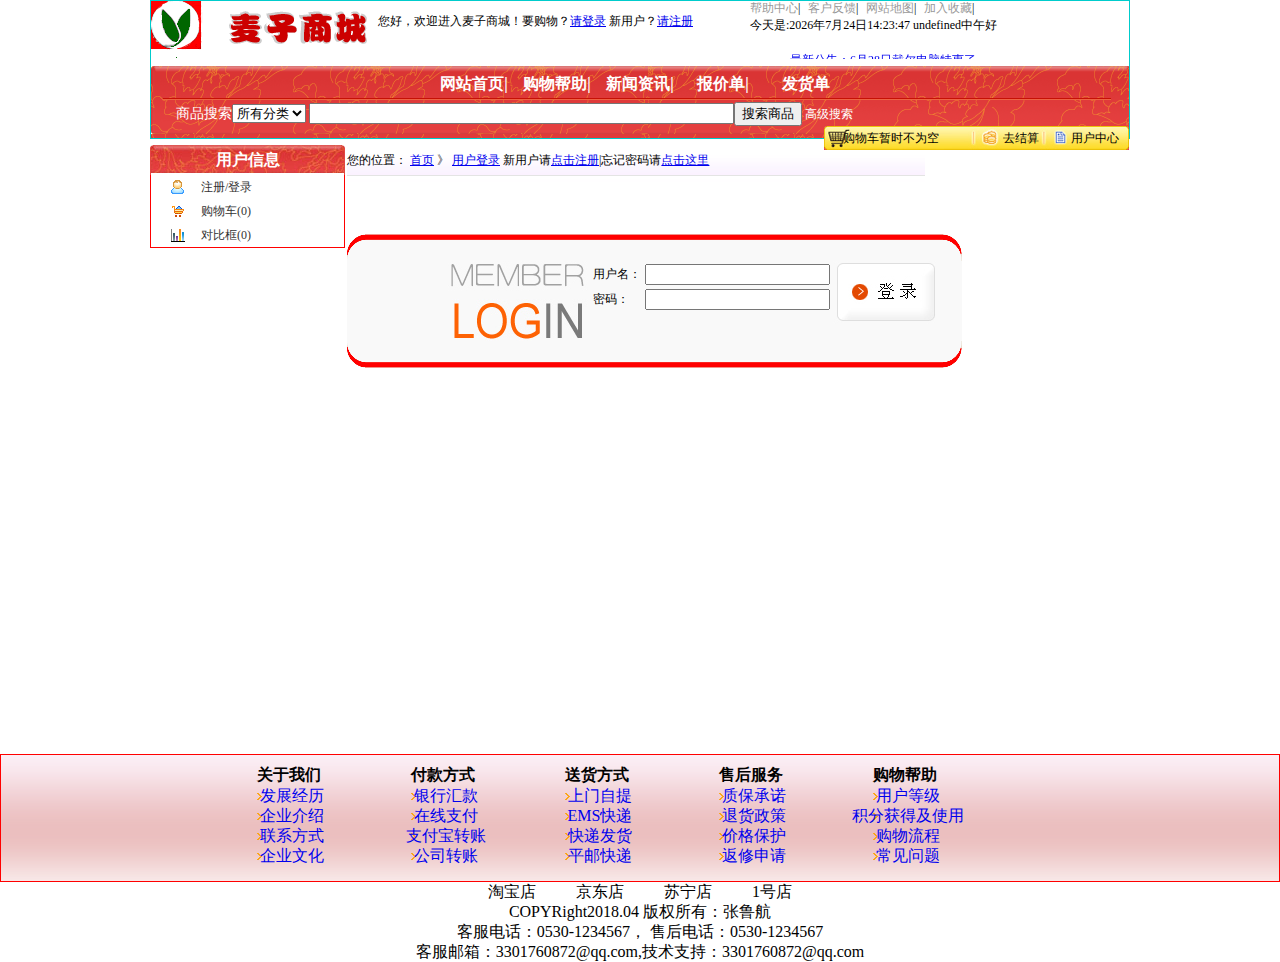
<file: chanpin6.html>
<!DOCTYPE html PUBLIC "-//W3C//DTD XHTML 1.0 Transitional//EN" "http://www.w3.org/TR/xhtml1/DTD/xhtml1-transitional.dtd">
<html xmlns="http://www.w3.org/1999/xhtml">
<head>
<meta http-equiv="Content-Type" content="text/html; charset=utf-8" />
<title>无标题文档</title>
<link rel="stylesheet" href="css文件.css" />
<link rel="stylesheet" href="chanpin2.css" />
    <script type="text/javascript" src="脚本.js"></script>
    <script type="text/javascript" src="jquery-1.4.1.js"></script>
    <script type="text/javascript" src="jquery-1.9.0.min.js"></script>
    <script type="text/javascript" src="jquery-1.9.0.min.js"></script>

<!--图片轮播调用js文件-->
    <script type="text/javascript">
        $(document).ready(function (e) {
            $("#form1").validate();



        })


    </script>
</head>

<body>
<div id="containtet">
<!--网站头部-->
<div id="pagetop">
<div class="logo"><img src="img/logo.gif" /></div>
<div class="topinfo">
<span>您好，欢迎进入麦子商城！要购物？<a href="#">请登录</a> 新用户？<a href="#">请注册</a></span>
</div>
<div class="topnav" style="position:absolute; top:0px; left:750px; clear:both;">
<div class="topnavlist">
<ul>
<li><a href="#">帮助中心</a>|</li>
<li><a href="#">客户反馈</a>|</li>
<li><a href="#">网站地图</a>|</li>
<li><a href="#">加入收藏</a>|</li>
<li style="width:300px;"><span id="Clock"></span></li>
</ul>
</div>

<div>
<marquee direction="up" height="25px scrollamount="2" style="text-indent:40px;"><a href="#">最新公告：6月28日戴尔电脑特惠了</a></marquee>

</div>
</div>
    <!--主导航-->
    <div id="nav" style="clear: both; ">
        <div style="background: url(img/top_1.gif); height: 36px">


        <ul id="navlist">
            <li><a href="#">网站首页|</a> </li>
            <li><a href="#">购物帮助|</a></li>
            <li><a href="#">新闻资讯|</a> </li>
            <li><a href="#">报价单|</a> </li>
            <li><a href="#">发货单</a> </li>

        </ul>
        </div>
        <div class="sousuo">
            <span style="color: #FFF; font-size: 14px;">商品搜索</span><span><select><option>所有分类</option><option>最新商品</option><option>热卖商品</option></select></span>
        <span><input type="text"; maxlength="100" size="50" /><input type="button" value="搜索商品"/></span>
        <span><a href="#" style="color: #fff;">高级搜索</a> </span>
            <div style="background: url(img/d3.jpg); width: 305px; height: 24px; float: right; line-height: 24px;">
                <span style="position: absolute; right: 190px;"><a href="#">购物车暂时不为空</a> </span>
                <span style="position: absolute; right: 90px;"><a href="#">去结算</a> </span>
                <span style="position: absolute; right: 10px;"><a href="#">用户中心</a> </span>
            </div>
        </div>
    </div>
</div>

<!--网站中间主题-->
<div id="pagebody">
<!--左边-->
<div id="bleft">
    <div  id="userbox" class="userbox">
        <h3>用户信息</h3>
        <ul>
            <li style="background: url(img/user/1.gif) no-repeat center left;"><a href="#">注册/登录</a> </li>
            <li style="background: url(img/user/8.gif) no-repeat center left;"><a href="#">购物车(0)</a> </li>
            <li style="background: url(img/user/10.gif) no-repeat center left;"><a href="#">对比框(0)</a> </li>
        </ul>
    </div>

   
</div>
<!--中间 图片轮播-->
<div id="bmiddle">
    <div style="background: url(img/nbg.gif); min-height: 30px;">
            <span>您的位置：
            <span><a href="index.html">首页</a> </span>》
            <span><a href="index.html">用户登录</a></span>
                <span>新用户请<a href="chanpin5.html">点击注册</a>|忘记密码请<a href="chanpin5.html">点击这里</a> </span>
    </div>

    <div style="width: 615px; margin: 50px auto; ">
        <!--上-->
        <div style="width: 615px; height: 29px; background: url(img/logina1.gif)"></div>

        <!--中-->
        <div style="background-color: #F9F9F9; height: 80px;">
            <!--上 图片-->
            <div style="float: left; width: 143px;height: 80px; background: url(img/logina3.gif); margin-left: 100px;"></div>
            <!--中 密码-->
            <div style="float: left; " >
                <table>
                    <tr>
                        <td>用户名：</td><td><input type="text"/></td>
                    </tr>
                    <tr>
                        <td>密码：</td><td><input type="password"/> </td>
                    </tr>
                </table>
            </div>
            <!--下 登录-->
            <div style="float: left">
                <a href="index.html"><img src="img/logina4.gif" width="106" height="63"> </a>
            </div>
        </div>

        <!--下-->
        <div style="width: 615px; height: 29px; background: url(img/logina2.gif); clear: both;" ></div>
    </div>
</div>
</div>
</div>


    

<!--网站底部-->
<div id="pagefooter">
    <!--底部导航-->
    <div class="footnav">
        <ul>
            <li id="listnav">
                <h4>关于我们</h4>
                <ul>
                    <li><a href="#">发展经历</a> </li>
                    <li><a href="#">企业介绍</a> </li>
                    <li><a href="#">联系方式</a> </li>
                    <li><a href="#">企业文化</a> </li>
                </ul>
            </li>

            <li id="listnav">
                <h4>付款方式</h4>
                <ul>
                    <li><a href="#">银行汇款</a> </li>
                    <li><a href="#">在线支付</a> </li>
                    <li><a href="#">支付宝转账</a> </li>
                    <li><a href="#">公司转账</a> </li>
                </ul>
            </li>

            <li id="listnav">
                <h4>送货方式</h4>
                <ul>
                    <li><a href="#">上门自提</a> </li>
                    <li><a href="#">EMS快递</a> </li>
                    <li><a href="#">快递发货</a> </li>
                    <li><a href="#">平邮快递</a> </li>
                </ul>
            </li>

            <li id="listnav">
                <h4>售后服务</h4>
                <ul>
                    <li><a href="#">质保承诺</a> </li>
                    <li><a href="#">退货政策</a> </li>
                    <li><a href="#">价格保护</a> </li>
                    <li><a href="#">返修申请</a> </li>
                </ul>
            </li>

            <li id="listnav">
                <h4>购物帮助</h4>
                <ul>
                    <li><a href="#">用户等级</a> </li>
                    <li><a href="#">积分获得及使用</a> </li>
                    <li><a href="#">购物流程</a> </li>
                    <li><a href="#">常见问题</a> </li>
                </ul>
            </li>
        </ul>
    </div>


</div>
    <div class="footinfo">
        <div><span>淘宝店</span><span>京东店</span><span>苏宁店</span><span>1号店</span></div>
        <div><span>COPYRight2018.04 版权所有：张鲁航</span></div>
        <div><span>客服电话：0530-1234567， 售后电话：0530-1234567</span></div>
        <div><span>客服邮箱：3301760872@qq.com,技术支持：3301760872@qq.com</span></div>
    </div>
</div>
</div>

</body>
</html>
</file>
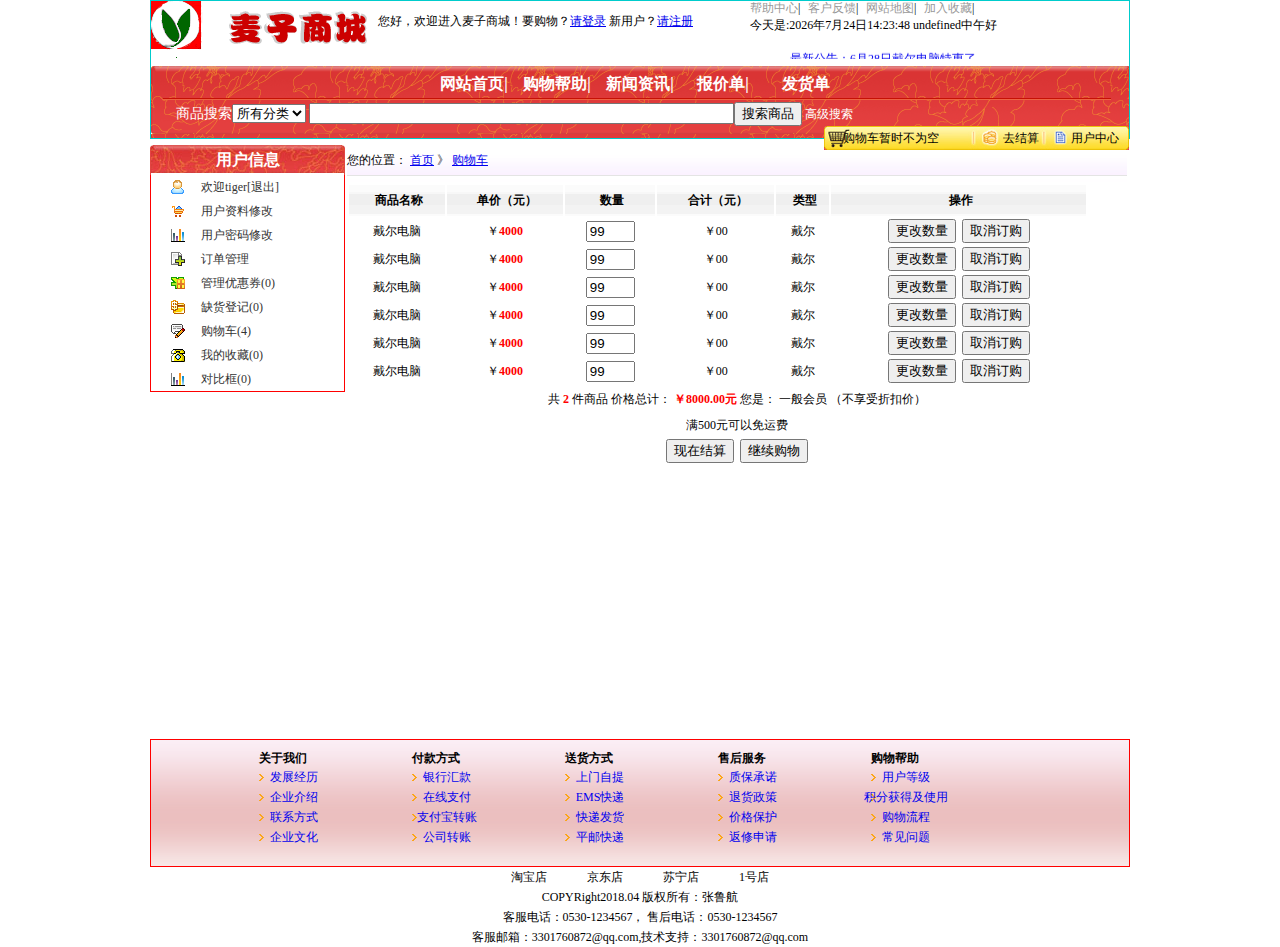
<file: chanpin8.html>
<!DOCTYPE html PUBLIC "-//W3C//DTD XHTML 1.0 Transitional//EN" "http://www.w3.org/TR/xhtml1/DTD/xhtml1-transitional.dtd">
<html xmlns="http://www.w3.org/1999/xhtml">
<head>
<meta http-equiv="Content-Type" content="text/html; charset=utf-8" />
<title>产品列表</title>
<link rel="stylesheet" href="css文件.css" />
    <script type="text/javascript" src="脚本.js"></script>
    <script type="text/javascript" src="jquery-1.4.1.js"></script>
    <script type="text/javascript" src="jquery-1.9.0.min.js"></script>
    <script type="text/javascript" src="jquery-1.9.0.min.js"></script>
    <link rel="stylesheet" href="chanpin2.css">
    <link rel="stylesheet" href="chanpin8.css">
    <script type="text/javascript">
        $(".gouwulist .price").each(function (index,element) {
            var price=$(this).text();
            alert(price);

        })
    </script>


</head>

<body>
<html id="containtet">
<!--网站头部-->
<div id="pagetop">
<div class="logo"><img src="img/logo.gif" /></div>
<div class="topinfo">
<span>您好，欢迎进入麦子商城！要购物？<a href="#">请登录</a> 新用户？<a href="#">请注册</a></span>
</div>
<div class="topnav" style="position:absolute; top:0px; left:750px; clear:both;">
<div class="topnavlist">
<ul>
<li><a href="#">帮助中心</a>|</li>
<li><a href="#">客户反馈</a>|</li>
<li><a href="#">网站地图</a>|</li>
<li><a href="#">加入收藏</a>|</li>
<li style="width:300px;"><span id="Clock"></span></li>
</ul>
</div>

<div>
<marquee direction="up" height="25px scrollamount="2" style="text-indent:40px;"><a href="#">最新公告：6月28日戴尔电脑特惠了</a></marquee>

</div>
</div>
    <!--主导航-->
    <div id="nav" style="clear: both; ">
        <div style="background: url(img/top_1.gif); height: 36px">


        <ul id="navlist">
            <li><a href="#">网站首页|</a> </li>
            <li><a href="#">购物帮助|</a></li>
            <li><a href="#">新闻资讯|</a> </li>
            <li><a href="#">报价单|</a> </li>
            <li><a href="#">发货单</a> </li>

        </ul>
        </div>
        <div class="sousuo">
            <span style="color: #FFF; font-size: 14px;">商品搜索</span><span><select><option>所有分类</option><option>最新商品</option><option>热卖商品</option></select></span>
        <span><input type="text"; maxlength="100" size="50" /><input type="button" value="搜索商品"/></span>
        <span><a href="#" style="color: #fff;">高级搜索</a> </span>
            <div style="background: url(img/d3.jpg); width: 305px; height: 24px; float: right; line-height: 24px;">
                <span style="position: absolute; right: 190px;"><a href="#">购物车暂时不为空</a> </span>
                <span style="position: absolute; right: 90px;"><a href="#">去结算</a> </span>
                <span style="position: absolute; right: 10px;"><a href="#">用户中心</a> </span>
            </div>
        </div>
    </div>
</div>

<!--网站中间主题-->
<body id="pagebody">
<!--左边-->
<div id="bleft">
    <div  id="userbox" class="userbox">
        <h3>用户信息</h3>
        <ul>
            <li style="background: url(img/user/1.gif) no-repeat center left;"><a href="#">欢迎tiger[退出]</a> </li>
            <li style="background: url(img/user/8.gif) no-repeat center left;"><a href="#">用户资料修改</a> </li>
            <li style="background: url(img/user/10.gif) no-repeat center left;"><a href="#">用户密码修改</a> </li>
            <li style="background: url(img/user/4.gif) no-repeat center left;"><a href="#">订单管理</a> </li>
            <li style="background: url(img/user/6.gif) no-repeat center left;"><a href="#">管理优惠券(0)</a> </li>
            <li style="background: url(img/user/5.gif) no-repeat center left;"><a href="#">缺货登记(0)</a> </li>
            <li style="background: url(img/user/7.gif) no-repeat center left;"><a href="#">购物车(4)</a> </li>
            <li style="background: url(img/user/2.gif) no-repeat center left;"><a href="#">我的收藏(0)</a> </li>
            <li style="background: url(img/user/10.gif) no-repeat center left;"><a href="#">对比框(0)</a> </li>
        </ul>
    </div>
<!--商品分类-->
    
<!--推荐品牌-->
  
   

    <!--合作加盟-->
   
   
</div>
<!--中间 图片轮播-->
    <div id="bmiddle" style="width: 780px; min-height: 400px;">
        <!--上-->
        <div style="background: url(img/nbg.gif); min-height: 30px;">
            <span>您的位置：
            <span><a href="index.html">首页</a> </span>》
            <span><a href="index.html">购物车</a> </span>
        </div>
        <div>
            <table class="gouwulist">
                <tr>
                    <th class="title">商品名称</th>
                    <th class="title">单价（元）</th>
                    <th class="title">数量</th>
                    <th class="title">合计（元）</th>
                    <th class="title">类型</th>
                    <th class="title">操作</th>

                </tr>


                <tr>
                    <td>戴尔电脑</td>
                    <td>￥<span class="price">4000</span></td>
                    <td><input type="text" value="99" size="3" name="num"/></td>
                    <td>￥<span class="smalltotal">00</span></td>
                    <td>戴尔</td>
                    <td class="txtcenter"><input type="button" value="更改数量"/>&nbsp;&nbsp;<input type="button" value="取消订购"/></td>
                </tr>

                <tr>
                    <td>戴尔电脑</td>
                    <td>￥<span class="price">4000</span></td>
                    <td><input type="text" value="99" size="3" name="num"/></td>
                    <td>￥<span class="smalltotal">00</span></td>
                    <td>戴尔</td>
                    <td class="txtcenter"><input type="button" value="更改数量"/>&nbsp;&nbsp;<input type="button" value="取消订购"/></td>
                </tr>

                <tr>
                    <td>戴尔电脑</td>
                    <td>￥<span class="price">4000</span></td>
                    <td><input type="text" value="99" size="3" name="num"/></td>
                    <td>￥<span class="smalltotal">00</span></td>
                    <td>戴尔</td>
                    <td class="txtcenter"><input type="button" value="更改数量"/>&nbsp;&nbsp;<input type="button" value="取消订购"/></td>
                </tr>

                <tr>
                    <td>戴尔电脑</td>
                    <td>￥<span class="price">4000</span></td>
                    <td><input type="text" value="99" size="3" name="num"/></td>
                    <td>￥<span class="smalltotal">00</span></td>
                    <td>戴尔</td>
                    <td class="txtcenter"><input type="button" value="更改数量"/>&nbsp;&nbsp;<input type="button" value="取消订购"/></td>
                </tr>

                <tr>
                    <td>戴尔电脑</td>
                    <td>￥<span class="price">4000</span></td>
                    <td><input type="text" value="99" size="3" name="num"/></td>
                    <td>￥<span class="smalltotal">00</span></td>
                    <td>戴尔</td>
                    <td class="txtcenter"><input type="button" value="更改数量"/>&nbsp;&nbsp;<input type="button" value="取消订购"/></td>
                </tr>

                <tr>
                    <td>戴尔电脑</td>
                    <td>￥<span class="price">4000</span></td>
                    <td><input type="text" value="99" size="3" name="num"/></td>
                    <td>￥<span class="smalltotal">00</span></td>
                    <td>戴尔</td>
                    <td class="txtcenter"><input type="button" value="更改数量"/>&nbsp;&nbsp;<input type="button" value="取消订购"/></td>
                </tr>




            </table>

            <div class="gouwudiv">
                <span>共</span>
                <span class="redfont">2</span>
                <span>件商品</span>
                <span>价格总计：</span>
                <span class="redfont">￥8000.00元</span>
                <span>您是：</span>
                <span>一般会员</span>
                <span>（不享受折扣价）</span>
            </div>
            <div class="gouwudiv"><span>满500元可以免运费</span></div>
            <div class="gouwudiv"><span><input type="button" value="现在结算"/>&nbsp;&nbsp;<input type="button" value="继续购物"/></span></div>
        </div>

<!--选项-->
    </div>


        



       






  
    


<!--网站底部-->
<div id="pagefooter">
    <!--底部导航-->
    <div class="footnav">
        <ul>
            <li id="listnav">
                <h4>关于我们</h4>
                <ul>
                    <li><a href="#">发展经历</a> </li>
                    <li><a href="#">企业介绍</a> </li>
                    <li><a href="#">联系方式</a> </li>
                    <li><a href="#">企业文化</a> </li>
                </ul>
            </li>

            <li id="listnav">
                <h4>付款方式</h4>
                <ul>
                    <li><a href="#">银行汇款</a> </li>
                    <li><a href="#">在线支付</a> </li>
                    <li><a href="#">支付宝转账</a> </li>
                    <li><a href="#">公司转账</a> </li>
                </ul>
            </li>

            <li id="listnav">
                <h4>送货方式</h4>
                <ul>
                    <li><a href="#">上门自提</a> </li>
                    <li><a href="#">EMS快递</a> </li>
                    <li><a href="#">快递发货</a> </li>
                    <li><a href="#">平邮快递</a> </li>
                </ul>
            </li>

            <li id="listnav">
                <h4>售后服务</h4>
                <ul>
                    <li><a href="#">质保承诺</a> </li>
                    <li><a href="#">退货政策</a> </li>
                    <li><a href="#">价格保护</a> </li>
                    <li><a href="#">返修申请</a> </li>
                </ul>
            </li>

            <li id="listnav">
                <h4>购物帮助</h4>
                <ul>
                    <li><a href="#">用户等级</a> </li>
                    <li><a href="#">积分获得及使用</a> </li>
                    <li><a href="#">购物流程</a> </li>
                    <li><a href="#">常见问题</a> </li>
                </ul>
            </li>
        </ul>
    </div>


</div>
    <div class="footinfo">
        <div><span>淘宝店</span><span>京东店</span><span>苏宁店</span><span>1号店</span></div>
        <div><span>COPYRight2018.04 版权所有：张鲁航</span></div>
        <div><span>客服电话：0530-1234567， 售后电话：0530-1234567</span></div>
        <div><span>客服邮箱：3301760872@qq.com,技术支持：3301760872@qq.com</span></div>
    </div>
</div>

</div>
    </div>
</body>
</html>
</file>
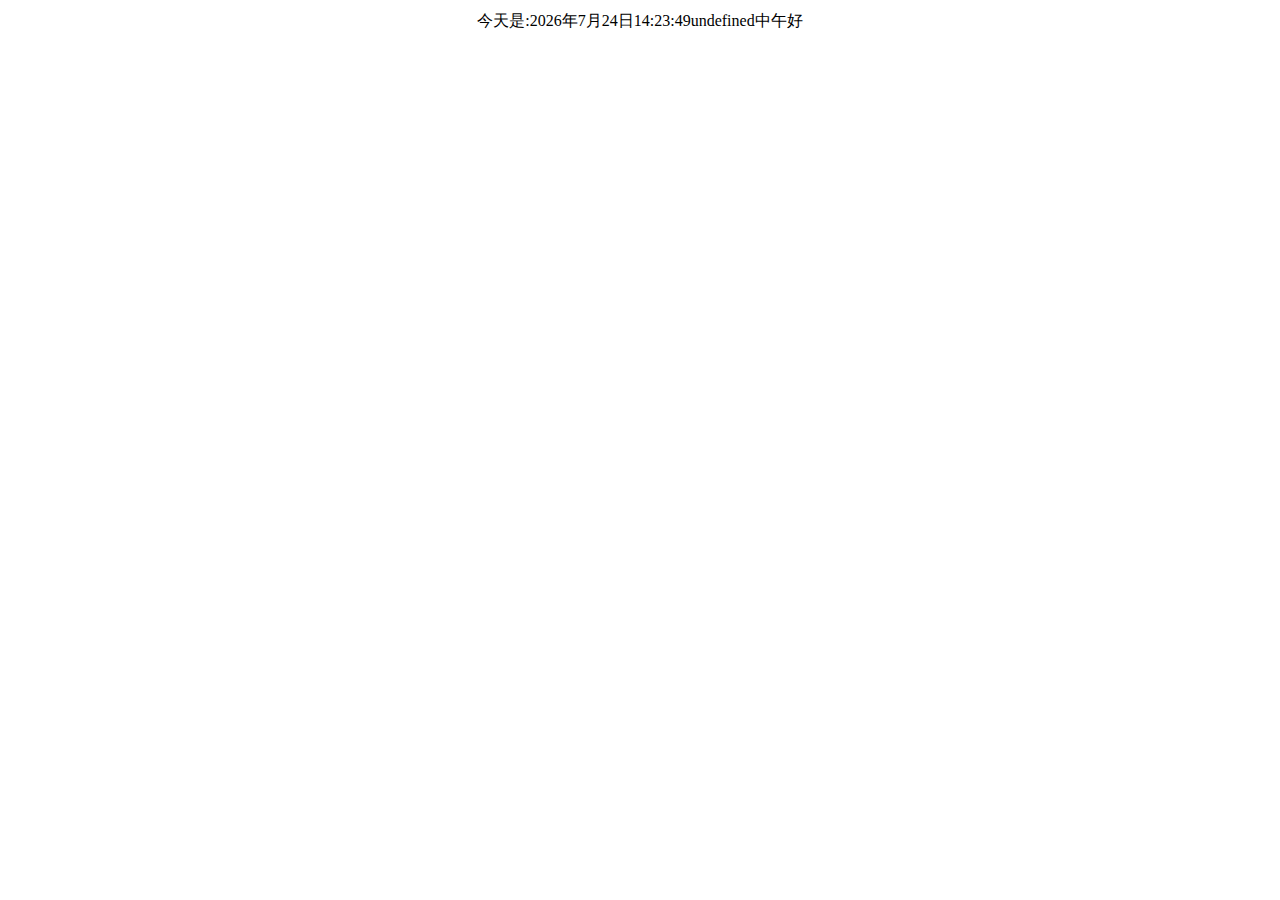
<file: script.html>
<!DOCTYPE html>
<html lang="en">
<head>
    <meta charset="UTF-8">
    <title>Title</title>
    <script language="JavaScript">
        function tick() {
            var today=new Date();
            var month=today.getMonth()+1;
            var year,date, hours, minutes,seconds;
            var inHours,intMinutes,intSeconds;
            var week=new Array()
            week[0]="星期天";
            week[1]="星期一";
            week[2]="星期二";
            week[3]="星期三";
            week[4]="星期四";
            week[5]="星期五";
            week[6]="星期六";
            intHours = today.getHours();
            intMinutes = today.getMinutes();
            intSeconds = today.getSeconds();
            year=today.getFullYear();
            date=today.getDate();
            var time;
            if (intHours == 0){
                hours = "00:";
            }
            else if (intHours < 10){
                hours = "0" + intHours+":";
            }
            else{
                hours = intHours + ":";
            }
            if (intMinutes < 10){
                minutes = "0"+intMinutes+":";
            }
            else{
                minutes = intMinutes+":";
            }
            if (intSeconds < 10){
                seconds = "0"+intSeconds+"";
            }
            else{
                seconds = intSeconds+"";
            }

            time="午夜好";
            if (today.getHours()<=22) time="晚上好";
            if (today.getHours()<=19) time="傍晚好";
            if (today.getHours()<=17) time="下午好";
            if (today.getHours()<=14) time="中午好";
            if (today.getHours()<=12) time="上午好";
            if (today.getHours()<=8) time="早上好";
            if (today.getHours()<=5) time="凌晨好";
            timeString="今天是:"+year+"年"+month+"月"+date+"日" +hours+minutes+seconds+week[today.getDate()]+time;
            Clock.innerHTML = timeString;
            window.setTimeout("tick();", 1000);


        }
        window.onload = tick;
    </script>
</head>
<body>
<table align="center">
    <tr>
        <td><span id="Clock"></span> </td>
    </tr>

</table>

</body>
</html>
</file>
<file: css文件.css>
@charset "utf-8";
/* CSS Document */
h1,h2,h3,h4,h5,h6,ul,img,body{
	margin:0px;
	padding:0px;
	}
img{
    border: none;
}
#containtet{
	width:980px;
	margin:0px auto;
	font-size:12px;}
/*网站头部*/
#pagetop{
	min-height:71px;
	border:#0CC solid 1px;}
.logo{
	width:227px;
	height:65px;
	float:left;
	
	}
.topinfo{
	width:360px;
	float:left;
	vertical-align:middle;
	line-height:41px;}
.topnav{
	width:500px;
	}
.topnavlist{
	width:500px;
	}
.topnavlist ul{
	list-style:none;
	
	}
.topnavlist ul li{
	display:inline-block;
	width:55px;}
.topnavlist ul li a{
	text-decoration:none;
	color:#999;
	}
#navlist{}
#nav{
	text-align: center;
}

#nav ul{
	list-style: none;
	margin: 0px;
	padding: 0px;
}
#nav ul li{
	line-height: 36px;
	font-size: 16px;
	font-weight: bold;
	display: inline-block;
	width: 80px;
	text-align: center;
}
#nav ul li a{
	text-decoration: none;
	color: #FFF;
}
.sousuo{
	background: url(img/top_2.gif);
	height: 36px;
	text-align: left;
	text-indent: 25px;
	color: #fff;
	position: relative;
}
.sousuo span a{
	color: #000;
	text-decoration: none;
}
	
/*网站中间主题*/
#pagebody{ 
	min-height:600px; 
}


/*左边*/
#bleft{
	width:195px;
	min-height:600px;
	float:left;
}







/*商品信息*/
.userbox{

	margin: 6px auto;

}
.userbox h3{
	width: 195px;
	height: 30px;
	line-height: 30px;
	background: url("img/la_7.gif");
	text-align: center;
	color: #fff;
	font-size: 16px;
}
.userbox ul{
	border-left: solid #F00 1px;
	border-right: solid #F00 1px;
	border-bottom: solid #F00 1px;
	list-style: none;
	padding-left: 20px;
}
.userbox ul li{
	line-height: 24px;
	text-indent: 30px;
}
.userbox ul li a{
	text-decoration: none;
	color: #333;
}
/*商品分类*/
.productbox{
	margin: 8px auto;
}
.productbox h3{
	width: 195px;
	height: 30px;
	line-height: 30px;
	background: url("img/la_7.gif");
	text-align: center;
	color: #fff;
	font-size: 16px;
}
.box{

}
/*推荐品牌*/
.pinpaibox{
    margin: 10px auto;

}
.pinpaibox h4{
    width: 195px;
    height: 30px;
    line-height: 30px;
    background: url("img/la_7.gif");
    text-align: center;
    color: #fff;
    font-size: 16px;
}
.pinpaibox ul{
    border-left: solid #F00 1px;
    border-right: solid #F00 1px;
    border-bottom: solid #F00 1px;
    list-style: none;
    padding-left: 20px;
}
.pinpaibox ul li{
    display: inline;
    margin: 5px;
}
.pinpaibox ul li img{
    border: solid 1px #ccc;
}

/*合作加盟*/
.hezuobox{
    margin: 10px auto;

}
.hezuobox h4{
    width: 195px;
    height: 30px;
    line-height: 30px;
    background: url("img/la_7.gif");
    text-align: center;
    color: #fff;
    font-size: 16px;
}
.hezuobox ul{
    border-left: solid #F00 1px;
    border-right: solid #F00 1px;
    border-bottom: solid #F00 1px;
    list-style: none;
    padding-left: 20px;
}
.hezuobox ul li{
    padding-top: 10px;
    text-align: center;

}
.hezuobox ul li a{
    text-decoration: none;
    margin: 5px;
}


.box h4{
	color: #00CCCC;
	text-indent: 10px;
	font-size: 14px;

}
.box ul{
	list-style: none;
	margin-bottom: 10px;
}
.box ul li{
	height: 25px;
	line-height: 25px;
	text-indent: 20px;
	border-bottom: dotted 1px #ccc;
}
.box ul li span{
	margin: 0px 10px;
}
.box ul li a{
	color: #333;
	text-decoration: none;
}




/*中间 图片轮播*/
#bmiddle{
	width:578px;
	margin: 2px 2px;
	min-height:600px;
	float:left;
	}
.banner{
	width: 570px;
	height: 280px;
	position: relative;
	overflow: hidden;
}
.banner_list img{
	width: 570px;
	height: 280px;
}
.banner_bg{
	position: absolute;
	bottom: 0;
	background-color: #008000;
	height: 30px;
	filter: alpha(opacity=30);
	opacity: 0.3;
	z-index: 1000;
	cursor: pointer;
	width: 600px;

}
.banner_info{
	position: absolute;
	bottom: 0;
	left: 5px;
	height: 22px;
	color: #FFF;
	z-index: 1009;
	cursor: pointer;

}
.banner  li:hover{
	background: url(img/sortbg1.jpg);
}
.banner_text{
	position: absolute;
	z-index: 1002;
	right: 3px;
	bottom: 3px;
	width: 120px;
}
.banner ul{
	position: absolute;
	list-style-type: none;
	filter: alpha(opacity=80);
	opacity: 0.8;
	border: 1px solid #fff;
	z-index: 1002;
	margin: 0px;
	padding: 0;
	bottom: 3px;
	right: 5px;
}
.banner ul li{
	padding: 0px 8px;
	float: left;
	display: block;;
	color: #FFF;
	border: #e5eaff 1px solid;
	background: #6f4f67;
	cursor: pointer;


}

.banner_list a{
	position: absolute;
}


/*推荐商品*/
.productbox2{
}
.productbox2 h4{
	background: url("img/ca_1.gif");
	height: 31px;
	line-height: 31px;
	text-indent: 30px;
	color: #FFF;
	font-size: 14px;

}
.productbox2 ul{
	list-style: none;
	width: 570px;
}
.productbox2 ul li{
	display: inline-block;
    margin: 2px 2px;
}
.productbox2 ul li div{
    margin: 2px 2px;
    text-align: center;
}
.price{
    color: red;
    font-weight: bold;
}





/*右边*/
#bright{
	width:195px;
	min-height:600px;
	float:left;
    margin-left: 6px;
    margin-top: 5px;
	}
/*网站新闻*/
.rbox{
    margin: 5px auto;
}
.rbox h4{
    color: #fff;
    font-size: 14px;
    background: url("img/la_7.gif");
    line-height: 35px;
    height: 30px;
    text-align: center;

}
.rbox ul{
    list-style: none;
    border: solid 1px red;
    border-top: none;
    padding-left: 20px;
}
.rbox ul li{
    line-height: 25px;
    text-indent: 10px;
    background: url("img/dot.gif") no-repeat center left;

}
.rbox ul li a{
    color: #333;
    text-decoration: none;
}

/*客服*/
.kefu{
    border: solid 1px red;
    border-top: none;
    padding: 5px;
}
.kefu div{
    margin: 2px auto;
    line-height: 25px;

}

/*分类推荐商品*/
.kefubox{
    clear: both;
    border-bottom: #666 1px dotted;
    min-height: 80px;
}

/*网站底部*/
#pagefooter{
	min-height:100px; 
	border:red solid 1px;
	clear:both;
	}
.footnav{
    background: url("img/copy_line.gif");
    height: 126px;
	clear: both;

}
.footnav ul{
    margin: 0px;
    padding: 0px;
    list-style: none;
    text-align: center;
}
.footnav ul h4{
    font-weight: bold;
    text-align: left;
    margin-top: 10px;

}
.footnav ul #listnav{

    display: inline-block;
    width: 150px;

}
.footnav #listnav ul{

}
.footnav ul #listnav ul li{
    background: url("img/dot.gif") center left no-repeat;
    text-indent: -80px;
    line-height: 20px;
}
.footnav ul #listnav ul li a{
    text-decoration: none;

}

.footinfo{
    text-align: center;
}
.footinfo div{
    line-height: 20px;
}
.footinfo div span{
    margin: 0px 20px;
}


.zhifu1 ul li{
    display: inline-block;
    list-style: none;
    margin-top: 10px;
    margin: 10px 10px;
}
</file>
<file: chanpin2.css>
/*产品列表*/

/*中*/
.subnavlist {

}
.subnavlist span{
    font-weight: bold;

}
.subnavlist ul{
    list-style: none;
    margin: 0px;
    padding: 0px;
}
.subnavlist ul li{
    display: inline-block;
    width: 100px;
    text-align: center;

}
.subnavlist ul li a{
    color: gray;
    text-decoration: none;
}


/*下 选项栏*/
/*选项卡*/
.list{
    border: solid 1px #ccc;

}
.tablist{
    background: url(img/sortbg.jpg);
}
.tablist a{
    border-left: 1px solid #E1E1E1;
    border-right: 1px solid #E1E1E1;
    text-align: center;
    line-height: 26px;
    width: 80px;
    display: inline-block;
    text-decoration: none;
    color: #000;
    margin: 0px;

}
.tablist a:hover{
    background: url(img/sortbg1.jpg);
}
.tablist span{

}

/*商品栏*/
.prolistinfo{

    clear: both;

}
.prolistimg {
    float: left;
    width: 80px;

}
.listinfo{
    float: left;
    width: 570px;
}

.listinfo div{
    margin: 5px;
}


/*产品详细介绍*/
/*z左*/
.proimgbox{
    width: 310px;
    float: left;
    min-height: 300px;
border: solid 1px #656565;
}
.bigimgbox{


}
.smallimglist{

}
.smallimglist div{
    width: 60px;
    height: 60px;
    float: left;
    border: solid 1px #E1E1E1;
    margin: 3px;
}
.smallimglist div img{
    width: 50px;
    height: 50px;
}

/*z右*/
.proinfolist{
    width: 440px;
    float: left;
    min-height: 300px;
    border: 1px solid #656565;
}
.proinfolist div{
    margin: 10px;
}


.title{
    text-align: center;
}


/*产品详细说明*/
.proinfotitle{

    margin: 0px;
    background-color: #FFF;
    line-height: 26px;
    vertical-align: bottom;
    border: 1px solid #E1E1E1;
}
.proinfotitle div{
    width: 80px;
    height: 20px;
    display: inline-block;
    padding-top: 3px;
    text-decoration: none;
    padding-top: 3px;
    text-decoration: none;
    color: #000;
    border: solid 1px #ccc;
    border-bottom: none;

}
.proinfotitle div:hover{
    background: url("img/sortbg.jpg");
}
.proinfotitle div a{
    text-decoration: none;

}
#productbox{
    border: solid 1px #ccc;
    min-height: 300px;
}
#info1{
    border: 1px solid red;
    width: 700px;
    height: 400px;

}
</file>
<file: chanpin4.css>
/*商品购买列表*/
.tbprolist{
    width: 100%;
    text-align: center;
}
.tbprolist th{
    background: #eee;
    line-height: 26px;

}
.red{
    color: red;
}
.page a{
    margin: 0px 10px;
}

.form1{
    margin: 50px auto;
}
.form1 tr td{
    margin: 50px auto;
}
</file>
<file: chanpin8.css>
.gouwulist{
    width: 95%;
    border: none;
}
.gouwulist th{
    background: url(img/sort1.gif);
    height: 29px;
    line-height: 29px;

}

.gouwulist td{
    text-align: center;
}
.redfont{
    color: red;
    font-weight: bold;

}
.gouwudiv{
    text-align: center;
    line-height: 26px;
}

.title{
    height: 24px;
    background: url("img/nbg.gif");
    border-top: 1px solid #FFFFFF;
    font-weight: bold;
    padding-left: 5px;
}
.txtcenter{
    text-align: center;
}
</file>
